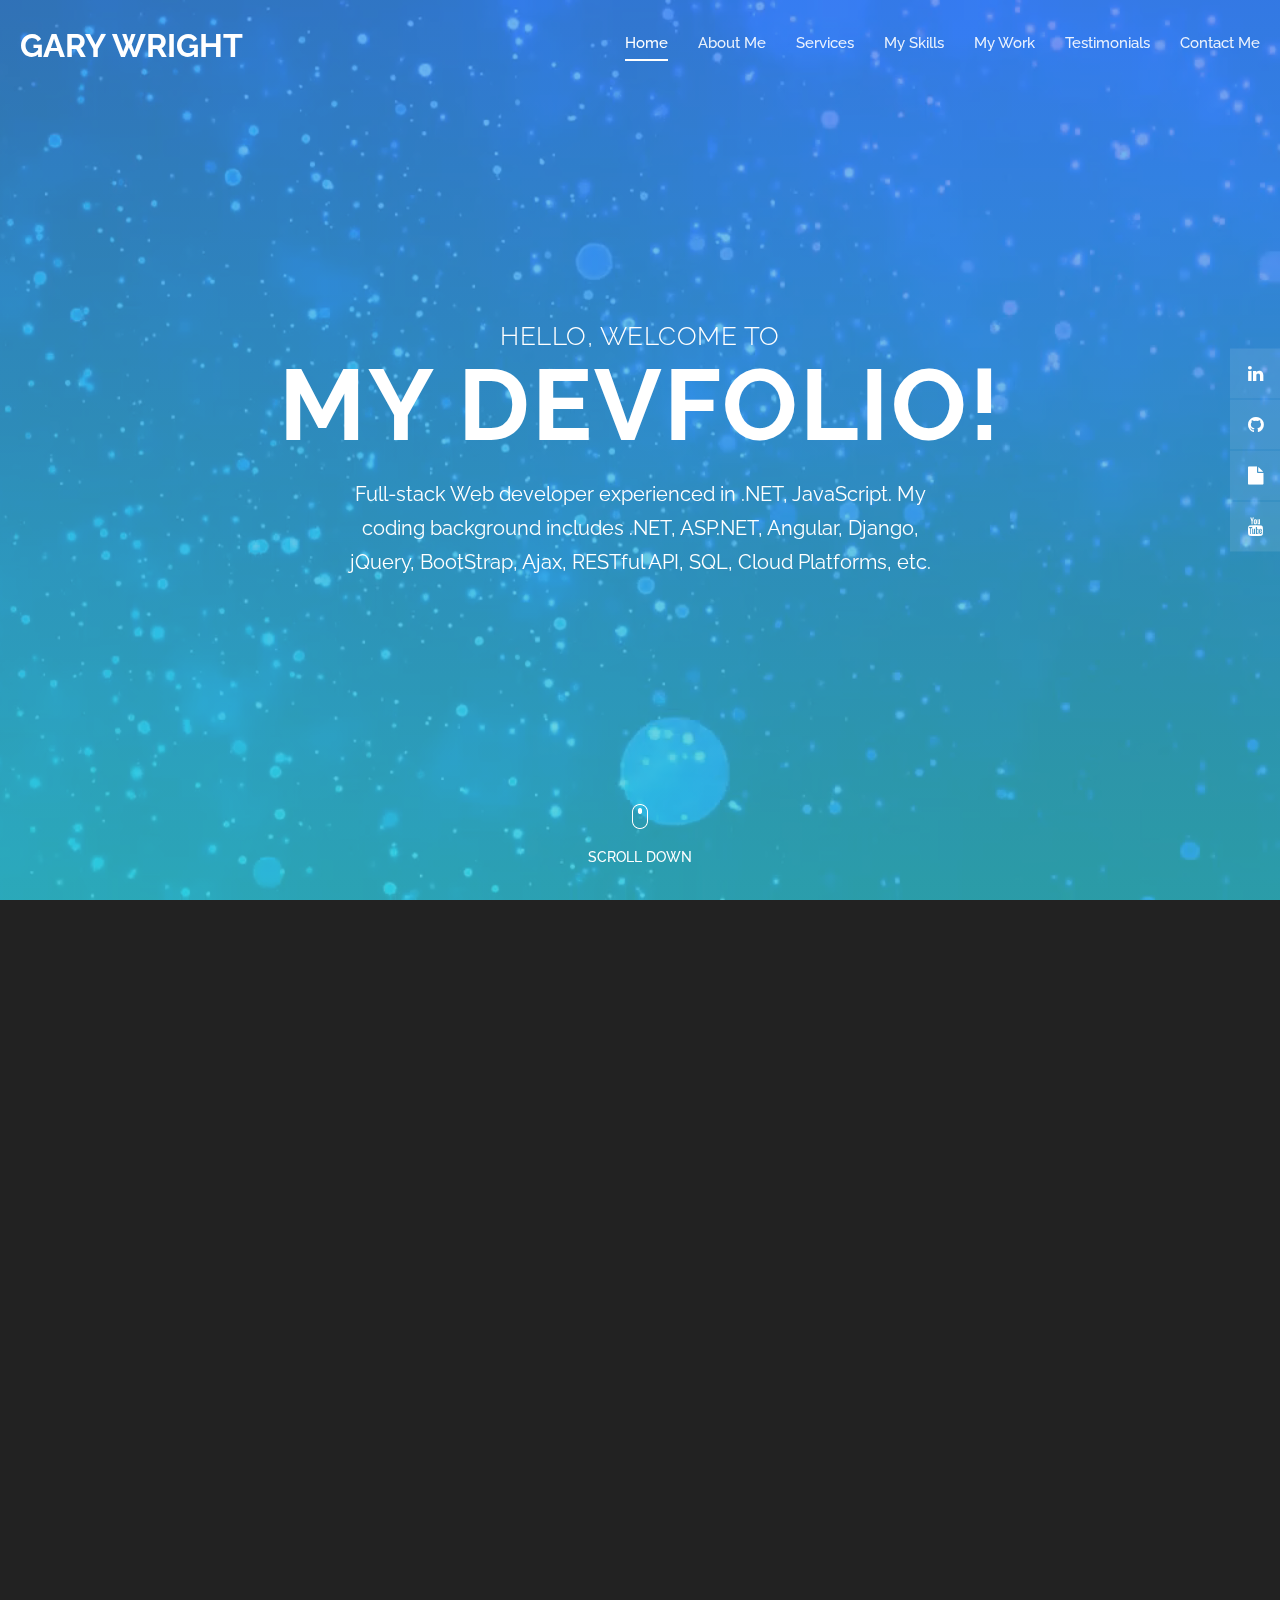
<file: index.html>
<!DOCTYPE html>

<html lang="en">



  <head>



    <meta charset="utf-8">

    <meta name="viewport" content="width=device-width, initial-scale=1, shrink-to-fit=no">

    <meta name="description" content="">

    <meta name="author" content="">

    <link href="https://fonts.googleapis.com/css?family=Raleway:100,300,400,500,700,900" rel="stylesheet">



    <title>Gabriel Flores - JS fun/Senior Software Engineer</title>



    <!-- Additional CSS Files -->

    <link rel="stylesheet" type="text/css" href="css/bootstrap.min.css">



    <link rel="stylesheet" type="text/css" href="css/font-awesome.css">



    <link rel="stylesheet" type="text/css" href="css/fullpage.min.css">



    <link rel="stylesheet" type="text/css" href="css/owl.carousel.css">



    <link rel="stylesheet" href="css/animate.css">



    <link rel="stylesheet" href="css/templatemo-style.css">



    <link rel="stylesheet" href="css/responsive.css">



    </head>

    

    <body>

    

    <div id="video">

        <div class="preloader">

            <div class="preloader-bounce">

                <span></span>

                <span></span>

                <span></span>

            </div>

        </div>



        <header id="header">

            <div class="container-fluid">

                <div class="navbar">

                    <a href="" id="logo">

                        Gary Wright

                    </a>

                    <div class="navigation-row">

                        <nav id="navigation">

                            <button type="button" class="navbar-toggle"> <i class="fa fa-bars"></i> </button>

                            <div class="nav-box navbar-collapse">

                                <ul class="navigation-menu nav navbar-nav navbars" id="nav">

                                    <li data-menuanchor="slide01" class="active"><a href="#slide01">Home</a></li>

                                    <li data-menuanchor="slide02"><a href="#slide02">About Me</a></li>

                                    <li data-menuanchor="slide03"><a href="#slide03">Services</a></li>

                                    <li data-menuanchor="slide04"><a href="#slide04">My Skills</a></li>

                                    <li data-menuanchor="slide05"><a href="#slide05">My Work</a></li>

                                    <li data-menuanchor="slide06"><a href="#slide06">Testimonials</a></li>

                                    <li data-menuanchor="slide07"><a href="#slide07">Contact Me</a></li>

                                </ul>

                            </div>

                        </nav>

                    </div>

                </div>

            </div>

        </header>



        <video autoplay muted loop id="myVideo">

          <source src="assets/animation/video-bg.mp4" type="video/mp4">

        </video>



        <div id="fullpage" class="fullpage-default">



            <div class="section animated-row" data-section="slide01">

                <div class="section-inner">

                    <div class="welcome-box">

                        <span class="welcome-first animate" data-animate="fadeInUp">Hello, welcome to</span>

                        <h1 class="welcome-title animate" data-animate="fadeInUp">My Devfolio!</h1>

                        <p class="animate" data-animate="fadeInUp">Full-stack Web developer experienced in .NET, JavaScript. My coding background includes .NET, ASP.NET, Angular, Django, jQuery, BootStrap, Ajax, RESTful API, SQL, Cloud Platforms, etc.</p>

                        <div class="scroll-down next-section animate data-animate="fadeInUp""><img src="assets/image/mouse-scroll.png" alt=""><span>Scroll Down</span></div>

                    </div>

                </div>

            </div>



            <div class="section animated-row" data-section="slide02">

                <div class="section-inner">

                    <div class="about-section">

                        <div class="row justify-content-center">

                            <div class="col-lg-8 wide-col-laptop">

                                <div class="row">

                                    <div class="col-md-6">

                                        <div class="about-contentbox">

                                            <div class="animate" data-animate="fadeInUp">

                                                <span>About Me</span>

                                                <h2>Why am I coding?</h2>

                                                <p>I code because it is fun, intriguing, challenging, and scary. 

                                                    I code because it looks impossible sometimes and there is something exhilarating about that. 

                                                    I code because it is addictive, like a puzzle when you just want to keep putting pieces together until you see the whole image as it is supposed to be. 

                                                    I code because it shatters my ego into pieces and grounds me every time. 

                                                </p>

                                            </div>

                                            <div class="facts-list owl-carousel">

                                                <div class="item animate" data-animate="fadeInUp">

                                                    <div class="counter-box">

                                                        <i class="fa fa-trophy counter-icon" aria-hidden="true"></i><span class="count-number">8</span> Awards Won

                                                    </div>

                                                </div>

                                                <div class="item animate" data-animate="fadeInUp">

                                                    <div class="counter-box">

                                                        <i class="fa fa-smile-o counter-icon" aria-hidden="true"></i><span class="count-number">8</span> Happy Clients

                                                    </div>

                                                </div>

                                                <div class="item animate" data-animate="fadeInUp">

                                                    <div class="counter-box">

                                                        <i class="fa fa-desktop counter-icon" aria-hidden="true"></i><span class="count-number">5</span> Working Years

                                                    </div>

                                                </div>

                                                <div class="item animate" data-animate="fadeInUp">

                                                    <div class="counter-box">

                                                        <i class="fa fa-support counter-icon" aria-hidden="true"></i><span class="count-number">230</span> Hours of Support

                                                    </div>

                                                </div>

                                                <div class="item animate" data-animate="fadeInUp">

                                                    <div class="counter-box">

                                                        <i class="fa fa-certificate counter-icon" aria-hidden="true"></i><span class="count-number">3</span> Certificates

                                                    </div>

                                                </div>

                                            </div>

                                        </div>

                                    </div>

                                    <div class="col-md-6">

                                        <img src="assets/image/mine.png" alt="">

                                    </div>

                                </div>

                            </div>

                        </div>

                    </div>

                </div>

            </div>



            <div class="section animated-row" data-section="slide03">

                <div class="section-inner">

                    <div class="row justify-content-center">

                        <div class="col-md-8 wide-col-laptop">

                            <div class="title-block animate" data-animate="fadeInUp">

                                <span>Services</span>

                                <h2>What I Do?</h2>

                            </div>

                            <div class="services-section">

                                <div class="services-list owl-carousel">

                                    <div class="item animate" data-animate="fadeInUp">

                                        <div class="service-box">

                                            <span class="service-icon"><i class="fa fa-globe" aria-hidden="true"></i></span>

                                            <h3>Website Development</h3>

                                            <p> Special concentration in <strong>PHP/Python/JS/TS</strong> web framework. </p>

                                        </div>

                                    </div>

                                    <div class="item animate" data-animate="fadeInUp">

                                        <div class="service-box">

                                            <span class="service-icon"><i class="fa fa-archive" aria-hidden="true"></i></span>

                                            <h3>Webapp Development</h3>

                                            <p>Self-motivated and independent work with a strong focus on business goals and UX. </p>

                                        </div>

                                    </div>

                                    <div class="item animate" data-animate="fadeInUp">

                                        <div class="service-box">

                                            <span class="service-icon"><i class="fa fa-mobile" aria-hidden="true"></i></span>

                                            <h3>Mobile Ready</h3>

                                            <p>Clean, beautiful, improved user experience, and mobile-friendly responsive SPA development. </p>

                                        </div>

                                    </div>

                                    <div class="item animate" data-animate="fadeInUp">

                                        <div class="service-box">

                                            <span class="service-icon"><i class="fa fa-desktop" aria-hidden="true"></i></span>

                                            <h3>Fully Responsive</h3>

                                            <p>debugging code, resolving issues, and creating solutions for common problems. I am the kind of person who believes that for every problem there is always a solution.</p>

                                        </div>

                                    </div>

                                    <div class="item animate" data-animate="fadeInUp">

                                        <div class="service-box">

                                            <span class="service-icon"><i class="fa fa-comments" aria-hidden="true"></i></span>

                                            <h3>Fast Support</h3>

                                            <p>Excellent verbal and written communication skills. </p>

                                        </div>

                                    </div>

                                    <div class="item animate" data-animate="fadeInUp">

                                        <div class="service-box">

                                            <span class="service-icon"><i class="fa fa-database" aria-hidden="true"></i></span>

                                            <h3>24-hour Up Time</h3>

                                            <p>24/7, 30+ hrs per week full-time dedicated. </p>

                                        </div>

                                    </div>

                                </div>

                            </div>

                        </div>

                    </div>

                </div>

            </div>



            <div class="section animated-row" data-section="slide04">

                <div class="section-inner">

                    <div class="row justify-content-center">

                        <div class="col-md-7 wide-col-laptop">

                            <div class="title-block animate" data-animate="fadeInUp">

                                <span>My Skills</span>

                                <h2>What i am good?</h2>

                            </div>

                            <div class="skills-row animate" data-animate="fadeInDown">

                                <div class="row">

                                    <div class="col-md-8 offset-md-2">   

                                        			<div class="skill-item">
				<h6> .NET/ASP.NET </h6>
				<div class = "skill-bar">
					<span>9 / 10 </span>
					<div class = "filled-bar-90"></div>
				</div>
			</div>

			<div class="skill-item">
				<h6> Angular/React </h6>
				<div class = "skill-bar">
					<span>9 / 10 </span>
					<div class = "filled-bar-90"></div>
				</div>
			</div>

			<div class="skill-item">
				<h6> Node </h6>
				<div class = "skill-bar">
					<span>9 / 10 </span>
					<div class = "filled-bar-90"></div>
				</div>
			</div>



                                    </div>

                                </div>

                            </div>

                        </div>

                    </div>

                </div>

            </div>



            <div class="section animated-row" data-section="slide06">

                <div class="section-inner">

                    <div class="row justify-content-center">

                        <div class="col-md-8 wide-col-laptop">

                            <div class="title-block animate" data-animate="fadeInUp">

                                <span>My Work</span>

                                <h2>what i have done?</h2>

                            </div>

                            <div class="gallery-section">

                                <div class="gallery-list owl-carousel">

                                    				<div class = "item animate" data-animate = "fadeInUp">
					<div class = "portfolio-item">
						<div class = "thumb">
							<img src = "assets/portfolio/AirFusion/1.png" alt = "">
						</div>
						<div class = "thumb-inner animate" data-animate = "fadeInUp">
							<h4>Air Fusion</h4>
							<p>Angular-ASP.NET webapp development</p>
							<br>
							<a href = "assets/portfolio/AirFusion/details.html" target = "_blank">More details...</a>
						</div>
					</div>
				</div>

				<div class = "item animate" data-animate = "fadeInUp">
					<div class = "portfolio-item">
						<div class = "thumb">
							<img src = "assets/portfolio/DreamEnergySolutions/1.png" alt = "">
						</div>
						<div class = "thumb-inner animate" data-animate = "fadeInUp">
							<h4>Dream Energy Solutions</h4>
							<p>Angular-ASP.NET webapp development</p>
							<br>
							<a href = "assets/portfolio/DreamEnergySolutions/details.html" target = "_blank">More details...</a>
						</div>
					</div>
				</div>

				<div class = "item animate" data-animate = "fadeInUp">
					<div class = "portfolio-item">
						<div class = "thumb">
							<img src = "assets/portfolio/DiabetesNaturally/1.png" alt = "">
						</div>
						<div class = "thumb-inner animate" data-animate = "fadeInUp">
							<h4>Diabetes Naturally</h4>
							<p>React-.NET webapp development</p>
							<br>
							<a href = "assets/portfolio/DiabetesNaturally/details.html" target = "_blank">More details...</a>
						</div>
					</div>
				</div>

				<div class = "item animate" data-animate = "fadeInUp">
					<div class = "portfolio-item">
						<div class = "thumb">
							<img src = "assets/portfolio/Coverall/1.png" alt = "">
						</div>
						<div class = "thumb-inner animate" data-animate = "fadeInUp">
							<h4>Coverall</h4>
							<p>React-Node web development</p>
							<br>
							<a href = "assets/portfolio/Coverall/details.html" target = "_blank">More details...</a>
						</div>
					</div>
				</div>

				<div class = "item animate" data-animate = "fadeInUp">
					<div class = "portfolio-item">
						<div class = "thumb">
							<img src = "assets/portfolio/DansFansCity/1.png" alt = "">
						</div>
						<div class = "thumb-inner animate" data-animate = "fadeInUp">
							<h4>Dan's Fans City</h4>
							<p>React-Node web development</p>
							<br>
							<a href = "assets/portfolio/DansFansCity/details.html" target = "_blank">More details...</a>
						</div>
					</div>
				</div>

				<div class = "item animate" data-animate = "fadeInUp">
					<div class = "portfolio-item">
						<div class = "thumb">
							<img src = "assets/portfolio/AlcoholDelivery/1.png" alt = "">
						</div>
						<div class = "thumb-inner animate" data-animate = "fadeInUp">
							<h4>Alcohol Delivery</h4>
							<p>React-Node website development</p>
							<br>
							<a href = "assets/portfolio/AlcoholDelivery/details.html" target = "_blank">More details...</a>
						</div>
					</div>
				</div>

				<div class = "item animate" data-animate = "fadeInUp">
					<div class = "portfolio-item">
						<div class = "thumb">
							<img src = "assets/portfolio/TrackingGenie/1.png" alt = "">
						</div>
						<div class = "thumb-inner animate" data-animate = "fadeInUp">
							<h4>Tracking Genie</h4>
							<p>React-Python website development</p>
							<br>
							<a href = "assets/portfolio/TrackingGenie/details.html" target = "_blank">More details...</a>
						</div>
					</div>
				</div>

				<div class = "item animate" data-animate = "fadeInUp">
					<div class = "portfolio-item">
						<div class = "thumb">
							<img src = "assets/portfolio/MorphToken/1.png" alt = "">
						</div>
						<div class = "thumb-inner animate" data-animate = "fadeInUp">
							<h4>Morph Token</h4>
							<p>React-Node Crypto website development</p>
							<br>
							<a href = "assets/portfolio/MorphToken/details.html" target = "_blank">More details...</a>
						</div>
					</div>
				</div>



                                </div>

                            </div>

                        </div>

                    </div>

                </div>

            </div>



            <div class="section animated-row" data-section="slide05">

                <div class="section-inner">

                    <div class="row justify-content-center">

                        <div class="col-md-8 wide-col-laptop">

                            <div class="title-block animate" data-animate="fadeInUp">

                                <span>TESTIMONIALS</span>

                                <h2>What they say?</h2>

                            </div>

                            <div class="col-md-8 offset-md-2">

                                <div class="testimonials-section">

                                    <div class="testimonials-slider owl-carousel">

                                        				<div class="item animate" data-animate="fadeInUp">
					<div class = "testimonial-item" >
						<div class = "client-row">
							<img src = "assets/image/testimonial/p1.png" class = "rounded-circle" alt = "profile 1">
						</div>
						<div class = "testimonial-content">
							<h4>Karen Godfrey</h4>
							<p>" He was very helpful when building my website, I now have my ecommerce store built from scratch."</p>
							<span >Stepping Stones Luton</span>
						</div>
					</div>
				</div>

				<div class="item animate" data-animate="fadeInUp">
					<div class = "testimonial-item" >
						<div class = "client-row">
							<img src = "assets/image/testimonial/p2.png" class = "rounded-circle" alt = "profile 1">
						</div>
						<div class = "testimonial-content">
							<h4>Scott Petty</h4>
							<p>" He was very helpful and fast to respond to my inquiry to help with website issues. His knowledge was comprehensive. Even better, his advice helped me enough to solve the problems and he did not accept any payment for this, very straight-up guy!"</p>
							<span >CTO, Enterprise</span>
						</div>
					</div>
				</div>

				<div class="item animate" data-animate="fadeInUp">
					<div class = "testimonial-item" >
						<div class = "client-row">
							<img src = "assets/image/testimonial/p3.png" class = "rounded-circle" alt = "profile 1">
						</div>
						<div class = "testimonial-content">
							<h4>Tracy Fensome</h4>
							<p>" He was very helpful and fast to respond to my inquiry to help with website issues.  His knowledge was comprehensive.  Even better, his advice helped me enough to solve the problems and he did not accept any payment for this, very straight up guy!"</p>
							<span >Permanent Makeup by Tracy Fensome</span>
						</div>
					</div>
				</div>



                                    </div>

                                </div>

                            </div>

                        </div>

                    </div>

                </div>

            </div>



            <div class="section animated-row" data-section="slide07">

                <div class="section-inner">

                    <div class="row justify-content-center">

                        <div class="col-md-7 wide-col-laptop">

                            <div class="title-block animate" data-animate="fadeInUp">

                                <span>Contact</span>

                                <h2>Get In Touch!</h2>

                            </div>

                            <div class="contact-section">

                                <div class="row">

                                    <div class="col-md-6 animate" data-animate="fadeInUp">

                                        <div class="contact-box">

                                            <div class="contact-row">

                                                <i class="fa fa-map-marker"></i> Altamont, NY 12009, USA

                                            </div>

                                            <div class="contact-row">

                                                <i class="fa fa-phone"></i> +1 (516) 259-4836

                                            </div>

                                            <div class="contact-row">

                                                <i class="fa fa-envelope"></i> garywright8700@gmail.com

                                            </div>

                                        </div>

                                    </div>

                                    <div class="col-md-6 animate" data-animate="fadeInUp">

                                        <form id="ajax-contact" method="post" action="#">

                                            <div class="input-field">

                                                <input type="text" class="form-control" name="name" id="name" required placeholder="Name">

                                            </div>

                                            <div class="input-field">

                                                <input type="email" class="form-control" name="email" id="email" required placeholder="Email">

                                            </div>

                                            <div class="input-field">

                                                <textarea class="form-control" name="message" id="message" required placeholder="Message"></textarea>

                                            </div>

                                            <button class="btn" type="submit">Submit</button>

                                        </form>

                                        <div id="form-messages" class="mt-3"></div>

                                    </div>

                                </div>

                            </div>

                        </div>

                    </div>

                </div>

            </div>

        </div>



        <div id="social-icons">

            <div class="text-right">

                <ul class="social-icons">

                    <li><a href="https://www.linkedin.com/in/gary-w-37790a21b/" title="Linkedin" target="_blank"><i class="fa fa-linkedin"></i></a></li>

                    <li><a href="https://github.com/gfloresjsfun" title="Github" target="_blank"><i class="fa fa-github"></i></a></li>

                    <li><a href="assets/resume/resume.pdf" title="Resume" target="_blank"><i class="fa fa-file"></i></a></li>

                    <li><a href="#" title="Youtube"><i class="fa fa-youtube"></i></a></li>

                </ul>

            </div>

        </div>

    </div>  



    <script src="js/jquery.js"></script>



    <script src="js/bootstrap.min.js"></script>



    <script src="js/fullpage.min.js"></script>



    <script src="js/scrolloverflow.js"></script>



    <script src="js/owl.carousel.min.js"></script>



    <script src="js/jquery.inview.min.js"></script>



    <script src="js/form.js"></script>



    <script src="js/custom.js"></script>





  </body>

</html>
</file>
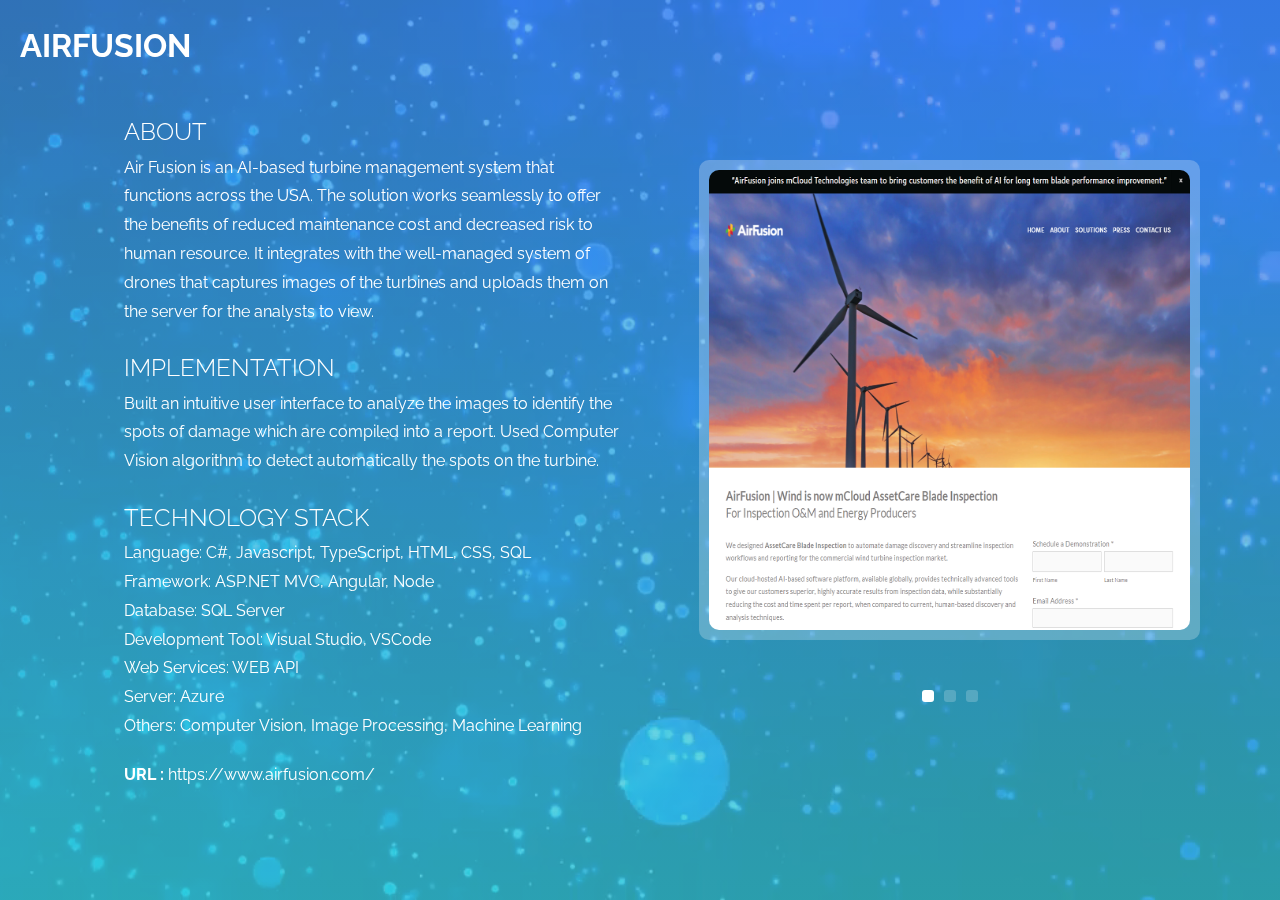
<file: assets/portfolio/AirFusion/details.html>
<!DOCTYPE html>
<html lang="en">

  <head>

    <meta charset="utf-8">
    <meta name="viewport" content="width=device-width, initial-scale=1, shrink-to-fit=no">
    <meta name="description" content="">
    <meta name="author" content="">
    <link href="https://fonts.googleapis.com/css?family=Raleway:100,300,400,500,700,900" rel="stylesheet">

    <title>Devfolio-AirFusion</title>

    <!-- Additional CSS Files -->
    <link rel="stylesheet" type="text/css" href="../../../css/bootstrap.min.css">

    <link rel="stylesheet" type="text/css" href="../../../css/font-awesome.css">

    <link rel="stylesheet" type="text/css" href="../../../css/fullpage.min.css">

    <link rel="stylesheet" type="text/css" href="../../../css/owl.carousel.css">

    <link rel="stylesheet" href="../../../css/animate.css">

    <link rel="stylesheet" href="../../../css/templatemo-style.css">

    <link rel="stylesheet" href="../../../css/responsive.css">

    </head>
    
    <body>
    
    <div id="video">
        <div class="preloader">
            <div class="preloader-bounce">
                <span></span>
                <span></span>
                <span></span>
            </div>
        </div>

        <header id="header">
            <div class="container-fluid">
                <div class="navbar">
                    <a href="" id="logo">AirFusion</a>
                </div>
            </div>
        </header>

        <video autoplay muted loop id="myVideo">
          <source src="../../animation/video-bg.mp4" type="video/mp4">
        </video>

        <div id="fullpage" class="fullpage-default">
            <div class="section animated-row" data-section="slide01">
                <div class="section-inner">
                    <div class="portfolio-section">
                        <div class="row justify-content-center">
                            <div class="col-lg-8 wide-col-laptop">
                                <div class="row">
                                    <div class="col-md-6">
                                        <div class="portfolio-contentbox">
                                            <div class="animate" data-animate="fadeInUp">
                                                <span>About</span>
                                                <p>Air Fusion is an AI-based turbine management system that functions across the USA. 
                                                    The solution works seamlessly to offer the benefits of reduced maintenance cost 
                                                    and decreased risk to human resource. It integrates with the well-managed system 
                                                    of drones that captures images of the turbines and uploads them on the server for 
                                                    the analysts to view. 
                                                </p>
                    
                                                <span>Implementation</span>
                                                <p>Built an intuitive user interface to analyze the images to identify the spots of 
                                                    damage which are compiled into a report. Used Computer Vision algorithm to detect 
                                                    automatically the spots on the turbine. 
                                                </p>  

                                                <span>Technology Stack</span>
                                                <p>Language: C#, Javascript, TypeScript, HTML, CSS, SQL<br>
                                                    Framework: ASP.NET MVC, Angular, Node<br>
                                                    Database: SQL Server<br>
                                                    Development Tool: Visual Studio, VSCode<br>
                                                    Web Services: WEB API<br>
                                                    Server: Azure<br>
                                                    Others: Computer Vision, Image Processing, Machine Learning<br>
                                                </p>

                                                <p><strong>URL : </strong> <a href="https://www.airfusion.com/" target="_blank">https://www.airfusion.com/</a><p>
                                                
                                            </div>
                                        </div>
                                    </div>
                                    
                                    <div class="col-md-6">
                                        <div class="row justify-content-center">
                                            <div class="col-md-12 offset-md-2">
                                                <div class="portfolio-section">
                                                    <div class="testimonials-slider owl-carousel">
                                                        <div class="item animate" data-animate="fadeInUp">
                                                            <div class="portfolio-item">
                                                                <div class="client-row">
                                                                    <img src="1.png" alt="profile 1">
                                                                </div>
                                                            </div>
                                                        </div>
                                                        <div class="item animate" data-animate="fadeInUp">
                                                            <div class="portfolio-item">
                                                                <div class="client-row">
                                                                    <img src="2.png" alt="profile 2">
                                                                </div>
                                                            </div>
                                                        </div>
                                                        <div class="item animate" data-animate="fadeInUp">
                                                            <div class="portfolio-item">
                                                                <div class="client-row">
                                                                    <img src="3.png" alt="profile 3">
                                                                </div>
                                                            </div>
                                                        </div>
                                                    </div>
                                                </div>
                                            </div>
                                        </div>
                                    </div>
                                </div>
                            </div>
                        </div>
                    </div>
                </div>
            </div>
        </div>
    </div>  

    <script src="../../../js/jquery.js"></script>

    <script src="../../../js/bootstrap.min.js"></script>

    <script src="../../../js/fullpage.min.js"></script>

    <script src="../../../js/scrolloverflow.js"></script>

    <script src="../../../js/owl.carousel.min.js"></script>

    <script src="../../../js/jquery.inview.min.js"></script>

    <script src="../../../js/form.js"></script>

    <script src="../../../js/custom.js"></script>


  </body>
</html>
</file>
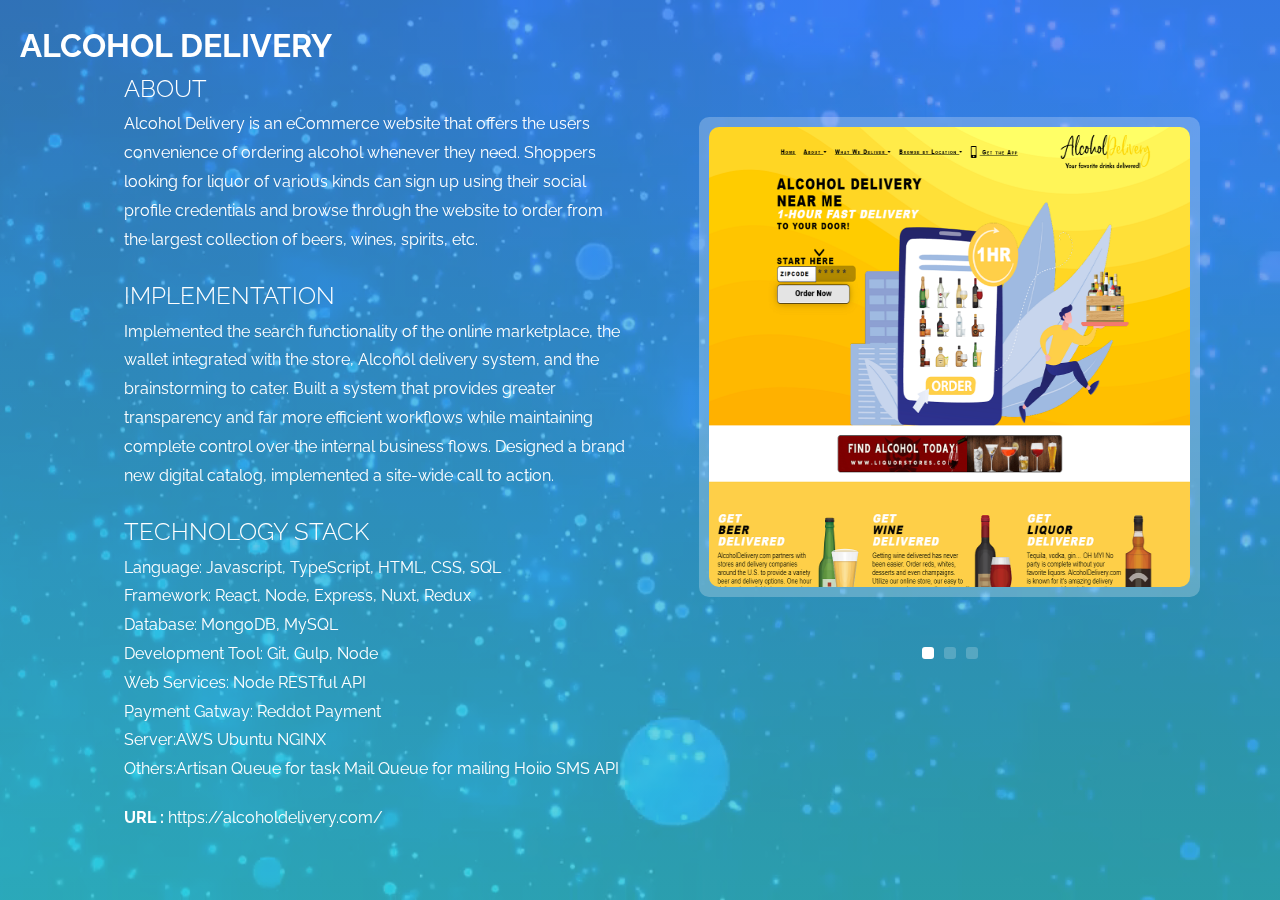
<file: assets/portfolio/AlcoholDelivery/details.html>
<!DOCTYPE html>
<html lang="en">

  <head>

    <meta charset="utf-8">
    <meta name="viewport" content="width=device-width, initial-scale=1, shrink-to-fit=no">
    <meta name="description" content="">
    <meta name="author" content="">
    <link href="https://fonts.googleapis.com/css?family=Raleway:100,300,400,500,700,900" rel="stylesheet">

    <title>Devfolio-AlcoholDelivery</title>

    <!-- Additional CSS Files -->
    <link rel="stylesheet" type="text/css" href="../../../css/bootstrap.min.css">

    <link rel="stylesheet" type="text/css" href="../../../css/font-awesome.css">

    <link rel="stylesheet" type="text/css" href="../../../css/fullpage.min.css">

    <link rel="stylesheet" type="text/css" href="../../../css/owl.carousel.css">

    <link rel="stylesheet" href="../../../css/animate.css">

    <link rel="stylesheet" href="../../../css/templatemo-style.css">

    <link rel="stylesheet" href="../../../css/responsive.css">

    </head>
    
    <body>
    
    <div id="video">
        <div class="preloader">
            <div class="preloader-bounce">
                <span></span>
                <span></span>
                <span></span>
            </div>
        </div>

        <header id="header">
            <div class="container-fluid">
                <div class="navbar">
                    <a href="" id="logo">Alcohol Delivery</a>
                </div>
            </div>
        </header>

        <video autoplay muted loop id="myVideo">
          <source src="../../animation/video-bg.mp4" type="video/mp4">
        </video>

        <div id="fullpage" class="fullpage-default">
            <div class="section animated-row" data-section="slide01">
                <div class="section-inner">
                    <div class="portfolio-section">
                        <div class="row justify-content-center">
                            <div class="col-lg-8 wide-col-laptop">
                                <div class="row">
                                    <div class="col-md-6">
                                        <div class="portfolio-contentbox">
                                            <div class="animate" data-animate="fadeInUp">
                                                <span>About</span>
                                                <p>Alcohol Delivery is an eCommerce website that offers the users convenience of
                                                    ordering alcohol whenever they need. Shoppers looking for liquor of various kinds
                                                    can sign up using their social profile credentials and browse through the website
                                                    to order from the largest collection of beers, wines, spirits, etc.
                                                </p>
                    
                                                <span>Implementation</span>
                                                <p>Implemented the search functionality of the online marketplace, the wallet 
                                                    integrated with the store, Alcohol delivery system, and the  brainstorming to 
                                                    cater. Built a system that provides greater transparency and far more efficient 
                                                    workflows while maintaining complete control over the internal business flows. 
                                                    Designed a brand new digital catalog, implemented a site-wide call to action.
                                                </p>  

                                                <span>Technology Stack</span>
                                                <p>Language: Javascript, TypeScript, HTML, CSS, SQL<br>
                                                Framework: React, Node, Express, Nuxt, Redux<br> 
                                                Database: MongoDB, MySQL<br>
                                                Development Tool: Git, Gulp, Node<br>
                                                Web Services: Node RESTful API<br>
                                                Payment Gatway: Reddot Payment<br>
                                                Server:AWS Ubuntu NGINX<br>
                                                Others:Artisan Queue for task Mail Queue for mailing Hoiio SMS API</p>

                                                <p><strong>URL : </strong> <a href="https://alcoholdelivery.com/" target="_blank">https://alcoholdelivery.com/</a><p>
                                                
                                            </div>
                                        </div>
                                    </div>
                                    
                                    <div class="col-md-6">
                                        <div class="row justify-content-center">
                                            <div class="col-md-12 offset-md-2">
                                                <div class="portfolio-section">
                                                    <div class="testimonials-slider owl-carousel">
                                                        <div class="item animate" data-animate="fadeInUp">
                                                            <div class="portfolio-item">
                                                                <div class="client-row">
                                                                    <img src="1.png" alt="profile 1">
                                                                </div>
                                                            </div>
                                                        </div>
                                                        <div class="item animate" data-animate="fadeInUp">
                                                            <div class="portfolio-item">
                                                                <div class="client-row">
                                                                    <img src="2.png" alt="profile 2">
                                                                </div>
                                                            </div>
                                                        </div>
                                                        <div class="item animate" data-animate="fadeInUp">
                                                            <div class="portfolio-item">
                                                                <div class="client-row">
                                                                    <img src="3.png" alt="profile 3">
                                                                </div>
                                                            </div>
                                                        </div>
                                                    </div>
                                                </div>
                                            </div>
                                        </div>
                                    </div>
                                </div>
                            </div>
                        </div>
                    </div>
                </div>
            </div>
        </div>
    </div>  

    <script src="../../../js/jquery.js"></script>

    <script src="../../../js/bootstrap.min.js"></script>

    <script src="../../../js/fullpage.min.js"></script>

    <script src="../../../js/scrolloverflow.js"></script>

    <script src="../../../js/owl.carousel.min.js"></script>

    <script src="../../../js/jquery.inview.min.js"></script>

    <script src="../../../js/form.js"></script>

    <script src="../../../js/custom.js"></script>


  </body>
</html>
</file>
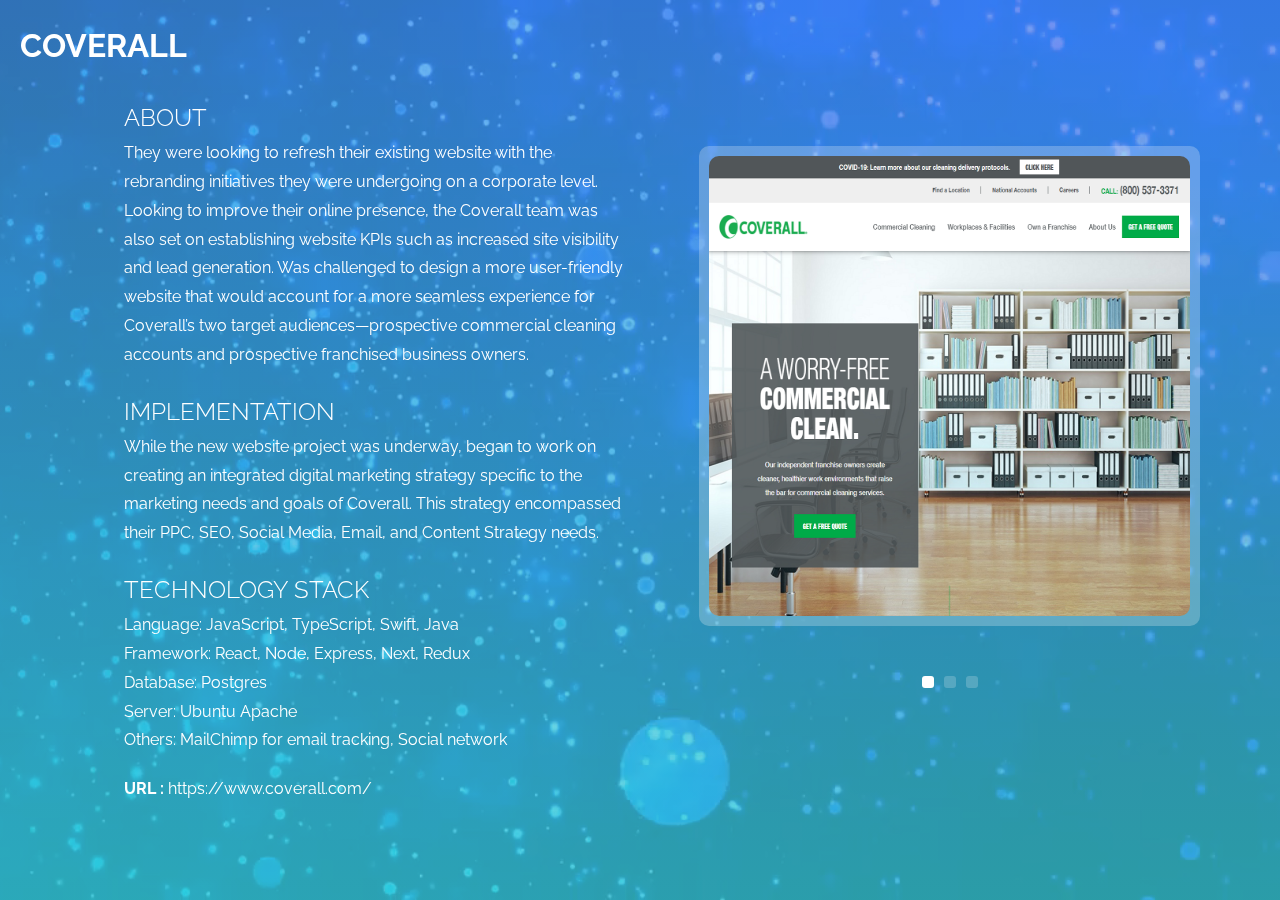
<file: assets/portfolio/Coverall/details.html>
<!DOCTYPE html>
<html lang="en">

  <head>

    <meta charset="utf-8">
    <meta name="viewport" content="width=device-width, initial-scale=1, shrink-to-fit=no">
    <meta name="description" content="">
    <meta name="author" content="">
    <link href="https://fonts.googleapis.com/css?family=Raleway:100,300,400,500,700,900" rel="stylesheet">

    <title>Devfolio-Coverall</title>

    <!-- Additional CSS Files -->
    <link rel="stylesheet" type="text/css" href="../../../css/bootstrap.min.css">

    <link rel="stylesheet" type="text/css" href="../../../css/font-awesome.css">

    <link rel="stylesheet" type="text/css" href="../../../css/fullpage.min.css">

    <link rel="stylesheet" type="text/css" href="../../../css/owl.carousel.css">

    <link rel="stylesheet" href="../../../css/animate.css">

    <link rel="stylesheet" href="../../../css/templatemo-style.css">

    <link rel="stylesheet" href="../../../css/responsive.css">

    </head>
    
    <body>
    
    <div id="video">
        <div class="preloader">
            <div class="preloader-bounce">
                <span></span>
                <span></span>
                <span></span>
            </div>
        </div>

        <header id="header">
            <div class="container-fluid">
                <div class="navbar">
                    <a href="" id="logo">Coverall</a>
                </div>
            </div>
        </header>

        <video autoplay muted loop id="myVideo">
          <source src="../../animation/video-bg.mp4" type="video/mp4">
        </video>

        <div id="fullpage" class="fullpage-default">
            <div class="section animated-row" data-section="slide01">
                <div class="section-inner">
                    <div class="portfolio-section">
                        <div class="row justify-content-center">
                            <div class="col-lg-8 wide-col-laptop">
                                <div class="row">
                                    <div class="col-md-6">
                                        <div class="portfolio-contentbox">
                                            <div class="animate" data-animate="fadeInUp">
                                                <span>About</span>
                                                <p>They were looking to refresh their existing website with the rebranding initiatives 
                                                    they were undergoing on a corporate level. Looking to improve their online presence, 
                                                    the Coverall team was also set on establishing website KPIs such as increased site 
                                                    visibility and lead generation. Was challenged to design a more user-friendly website 
                                                    that would account for a more seamless experience for Coverall’s two target 
                                                    audiences—prospective commercial cleaning accounts and prospective franchised business 
                                                    owners.
                                                </p>
                    
                                                <span>Implementation</span>
                                                <p>While the new website project was underway, began to work on creating an integrated 
                                                    digital marketing strategy specific to the marketing needs and goals of Coverall. 
                                                    This strategy encompassed their PPC, SEO, Social Media, Email, and Content Strategy 
                                                    needs. 
                                                 </p>  

                                                <span>Technology Stack</span>
                                                <p>Language: JavaScript, TypeScript, Swift, Java<br>
                                                    Framework: React, Node, Express, Next, Redux<br> 
                                                    Database: Postgres<br>
                                                    Server: Ubuntu Apache<br>
                                                    Others: MailChimp for email tracking, Social network<br>
                                                </p>

                                                <p><strong>URL : </strong> <a href="https://www.coverall.com/" target="_blank">https://www.coverall.com/</a><p>
                                                
                                            </div>
                                        </div>
                                    </div>
                                    
                                    <div class="col-md-6">
                                        <div class="row justify-content-center">
                                            <div class="col-md-12 offset-md-2">
                                                <div class="portfolio-section">
                                                    <div class="testimonials-slider owl-carousel">
                                                        <div class="item animate" data-animate="fadeInUp">
                                                            <div class="portfolio-item">
                                                                <div class="client-row">
                                                                    <img src="1.png" alt="profile 1">
                                                                </div>
                                                            </div>
                                                        </div>
                                                        <div class="item animate" data-animate="fadeInUp">
                                                            <div class="portfolio-item">
                                                                <div class="client-row">
                                                                    <img src="2.png" alt="profile 2">
                                                                </div>
                                                            </div>
                                                        </div>
                                                        <div class="item animate" data-animate="fadeInUp">
                                                            <div class="portfolio-item">
                                                                <div class="client-row">
                                                                    <img src="3.png" alt="profile 3">
                                                                </div>
                                                            </div>
                                                        </div>
                                                    </div>
                                                </div>
                                            </div>
                                        </div>
                                    </div>
                                </div>
                            </div>
                        </div>
                    </div>
                </div>
            </div>
        </div>
    </div>  

    <script src="../../../js/jquery.js"></script>

    <script src="../../../js/bootstrap.min.js"></script>

    <script src="../../../js/fullpage.min.js"></script>

    <script src="../../../js/scrolloverflow.js"></script>

    <script src="../../../js/owl.carousel.min.js"></script>

    <script src="../../../js/jquery.inview.min.js"></script>

    <script src="../../../js/form.js"></script>

    <script src="../../../js/custom.js"></script>


  </body>
</html>
</file>
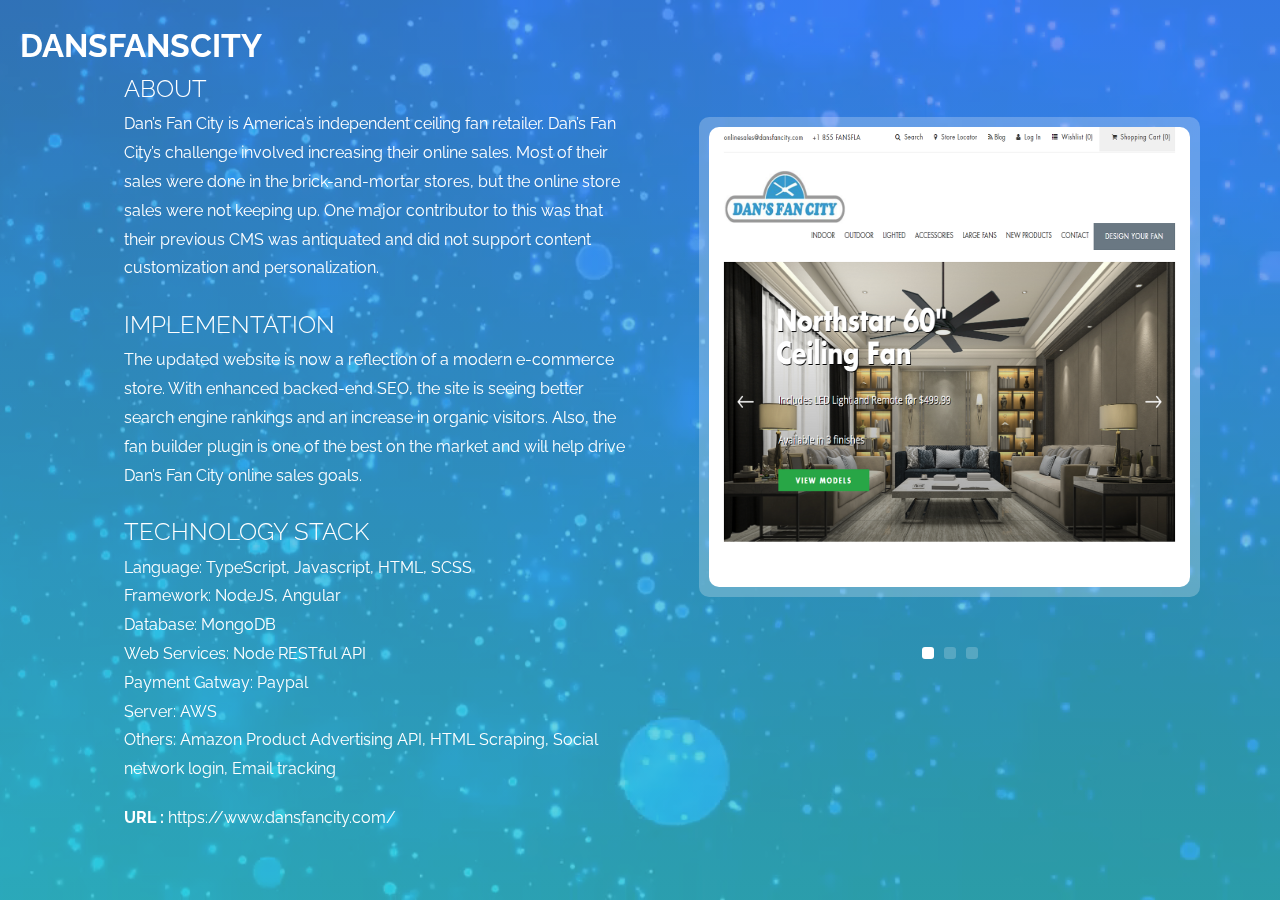
<file: assets/portfolio/DansFansCity/details.html>
<!DOCTYPE html>
<html lang="en">

  <head>

    <meta charset="utf-8">
    <meta name="viewport" content="width=device-width, initial-scale=1, shrink-to-fit=no">
    <meta name="description" content="">
    <meta name="author" content="">
    <link href="https://fonts.googleapis.com/css?family=Raleway:100,300,400,500,700,900" rel="stylesheet">

    <title>Devfolio-DansFansCity</title>

    <!-- Additional CSS Files -->
    <link rel="stylesheet" type="text/css" href="../../../css/bootstrap.min.css">

    <link rel="stylesheet" type="text/css" href="../../../css/font-awesome.css">

    <link rel="stylesheet" type="text/css" href="../../../css/fullpage.min.css">

    <link rel="stylesheet" type="text/css" href="../../../css/owl.carousel.css">

    <link rel="stylesheet" href="../../../css/animate.css">

    <link rel="stylesheet" href="../../../css/templatemo-style.css">

    <link rel="stylesheet" href="../../../css/responsive.css">

    </head>
    
    <body>
    
    <div id="video">
        <div class="preloader">
            <div class="preloader-bounce">
                <span></span>
                <span></span>
                <span></span>
            </div>
        </div>

        <header id="header">
            <div class="container-fluid">
                <div class="navbar">
                    <a href="" id="logo">DansFansCity</a>
                </div>
            </div>
        </header>

        <video autoplay muted loop id="myVideo">
          <source src="../../animation/video-bg.mp4" type="video/mp4">
        </video>

        <div id="fullpage" class="fullpage-default">
            <div class="section animated-row" data-section="slide01">
                <div class="section-inner">
                    <div class="portfolio-section">
                        <div class="row justify-content-center">
                            <div class="col-lg-8 wide-col-laptop">
                                <div class="row">
                                    <div class="col-md-6">
                                        <div class="portfolio-contentbox">
                                            <div class="animate" data-animate="fadeInUp">
                                                <span>About</span>
                                                <p>Dan’s Fan City is America’s independent ceiling fan retailer. Dan’s Fan City’s 
                                                    challenge involved increasing their online sales. Most of their sales were done 
                                                    in the brick-and-mortar stores, but the online store sales were not keeping up. 
                                                    One major contributor to this was that their previous CMS was antiquated and did 
                                                    not support content customization and personalization. 
                                                </p>
                    
                                                <span>Implementation</span>
                                                <p>The updated website is now a reflection of a modern e-commerce store. With enhanced 
                                                    backed-end SEO, the site is seeing better search engine rankings and an increase 
                                                    in organic visitors. Also, the fan builder plugin is one of the best on the market 
                                                    and will help drive Dan’s Fan City online sales goals.
                                                 </p>  

                                                <span>Technology Stack</span>
                                                <p>Language: TypeScript, Javascript, HTML, SCSS<br>
                                                    Framework: NodeJS, Angular<br>
                                                    Database: MongoDB<br>
                                                    Web Services: Node RESTful API<br>
                                                    Payment Gatway: Paypal<br>
                                                    Server: AWS<br>
                                                    Others: Amazon Product Advertising API, HTML Scraping, Social network login, Email tracking<br>
                                                </p>

                                                <p><strong>URL : </strong> <a href="https://www.dansfancity.com/" target="_blank">https://www.dansfancity.com/</a><p>
                                                
                                            </div>
                                        </div>
                                    </div>
                                    
                                    <div class="col-md-6">
                                        <div class="row justify-content-center">
                                            <div class="col-md-12 offset-md-2">
                                                <div class="portfolio-section">
                                                    <div class="testimonials-slider owl-carousel">
                                                        <div class="item animate" data-animate="fadeInUp">
                                                            <div class="portfolio-item">
                                                                <div class="client-row">
                                                                    <img src="1.png" alt="profile 1">
                                                                </div>
                                                            </div>
                                                        </div>
                                                        <div class="item animate" data-animate="fadeInUp">
                                                            <div class="portfolio-item">
                                                                <div class="client-row">
                                                                    <img src="2.png" alt="profile 2">
                                                                </div>
                                                            </div>
                                                        </div>
                                                        <div class="item animate" data-animate="fadeInUp">
                                                            <div class="portfolio-item">
                                                                <div class="client-row">
                                                                    <img src="3.png" alt="profile 3">
                                                                </div>
                                                            </div>
                                                        </div>
                                                    </div>
                                                </div>
                                            </div>
                                        </div>
                                    </div>
                                </div>
                            </div>
                        </div>
                    </div>
                </div>
            </div>
        </div>
    </div>  

    <script src="../../../js/jquery.js"></script>

    <script src="../../../js/bootstrap.min.js"></script>

    <script src="../../../js/fullpage.min.js"></script>

    <script src="../../../js/scrolloverflow.js"></script>

    <script src="../../../js/owl.carousel.min.js"></script>

    <script src="../../../js/jquery.inview.min.js"></script>

    <script src="../../../js/form.js"></script>

    <script src="../../../js/custom.js"></script>


  </body>
</html>
</file>
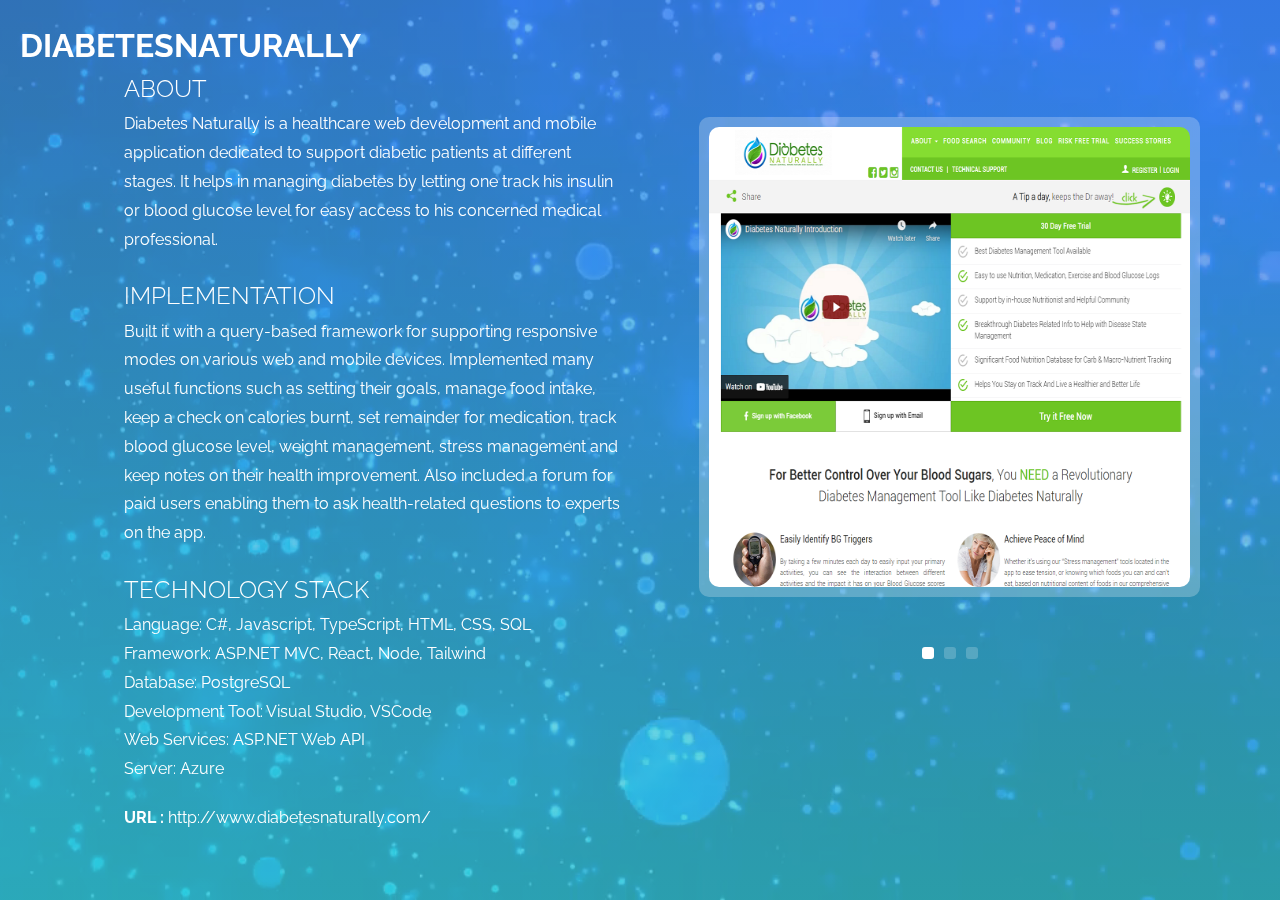
<file: assets/portfolio/DiabetesNaturally/details.html>
<!DOCTYPE html>
<html lang="en">

  <head>

    <meta charset="utf-8">
    <meta name="viewport" content="width=device-width, initial-scale=1, shrink-to-fit=no">
    <meta name="description" content="">
    <meta name="author" content="">
    <link href="https://fonts.googleapis.com/css?family=Raleway:100,300,400,500,700,900" rel="stylesheet">

    <title>Devfolio-DiabetesNaturally</title>

    <!-- Additional CSS Files -->
    <link rel="stylesheet" type="text/css" href="../../../css/bootstrap.min.css">

    <link rel="stylesheet" type="text/css" href="../../../css/font-awesome.css">

    <link rel="stylesheet" type="text/css" href="../../../css/fullpage.min.css">

    <link rel="stylesheet" type="text/css" href="../../../css/owl.carousel.css">

    <link rel="stylesheet" href="../../../css/animate.css">

    <link rel="stylesheet" href="../../../css/templatemo-style.css">

    <link rel="stylesheet" href="../../../css/responsive.css">

    </head>
    
    <body>
    
    <div id="video">
        <div class="preloader">
            <div class="preloader-bounce">
                <span></span>
                <span></span>
                <span></span>
            </div>
        </div>

        <header id="header">
            <div class="container-fluid">
                <div class="navbar">
                    <a href="" id="logo">DiabetesNaturally</a>
                </div>
            </div>
        </header>

        <video autoplay muted loop id="myVideo">
          <source src="../../animation/video-bg.mp4" type="video/mp4">
        </video>

        <div id="fullpage" class="fullpage-default">
            <div class="section animated-row" data-section="slide01">
                <div class="section-inner">
                    <div class="portfolio-section">
                        <div class="row justify-content-center">
                            <div class="col-lg-8 wide-col-laptop">
                                <div class="row">
                                    <div class="col-md-6">
                                        <div class="portfolio-contentbox">
                                            <div class="animate" data-animate="fadeInUp">
                                                <span>About</span>
                                                <p>Diabetes Naturally is a healthcare web development and mobile application dedicated 
                                                    to support diabetic patients at different stages. It helps in managing diabetes by 
                                                    letting one track his insulin or blood glucose level for easy access to his 
                                                    concerned medical professional. 
                                                </p>
                    
                                                <span>Implementation</span>
                                                <p>Built it with a query-based framework for supporting responsive modes on various 
                                                    web and mobile devices. Implemented many useful functions such as setting their 
                                                    goals, manage food intake, keep a check on calories burnt, set remainder for 
                                                    medication, track blood glucose level, weight management, stress management and 
                                                    keep notes on their health improvement. Also included a forum for paid users 
                                                    enabling them to ask health-related questions to experts on the app.
                                                 </p>  

                                                <span>Technology Stack</span>
                                                <p>Language: C#, Javascript, TypeScript, HTML, CSS, SQL<br>
                                                    Framework: ASP.NET MVC, React, Node, Tailwind<br>
                                                    Database: PostgreSQL<br>
                                                    Development Tool: Visual Studio, VSCode<br>
                                                    Web Services: ASP.NET Web API<br>
                                                    Server: Azure<br>
                                                </p>

                                                <p><strong>URL : </strong> <a href="http://www.diabetesnaturally.com/" target="_blank">http://www.diabetesnaturally.com/</a><p>
                                                
                                            </div>
                                        </div>
                                    </div>
                                    
                                    <div class="col-md-6">
                                        <div class="row justify-content-center">
                                            <div class="col-md-12 offset-md-2">
                                                <div class="portfolio-section">
                                                    <div class="testimonials-slider owl-carousel">
                                                        <div class="item animate" data-animate="fadeInUp">
                                                            <div class="portfolio-item">
                                                                <div class="client-row">
                                                                    <img src="1.png" alt="profile 1">
                                                                </div>
                                                            </div>
                                                        </div>
                                                        <div class="item animate" data-animate="fadeInUp">
                                                            <div class="portfolio-item">
                                                                <div class="client-row">
                                                                    <img src="2.png" alt="profile 2">
                                                                </div>
                                                            </div>
                                                        </div>
                                                        <div class="item animate" data-animate="fadeInUp">
                                                            <div class="portfolio-item">
                                                                <div class="client-row">
                                                                    <img src="3.png" alt="profile 3">
                                                                </div>
                                                            </div>
                                                        </div>
                                                    </div>
                                                </div>
                                            </div>
                                        </div>
                                    </div>
                                </div>
                            </div>
                        </div>
                    </div>
                </div>
            </div>
        </div>
    </div>  

    <script src="../../../js/jquery.js"></script>

    <script src="../../../js/bootstrap.min.js"></script>

    <script src="../../../js/fullpage.min.js"></script>

    <script src="../../../js/scrolloverflow.js"></script>

    <script src="../../../js/owl.carousel.min.js"></script>

    <script src="../../../js/jquery.inview.min.js"></script>

    <script src="../../../js/form.js"></script>

    <script src="../../../js/custom.js"></script>


  </body>
</html>
</file>
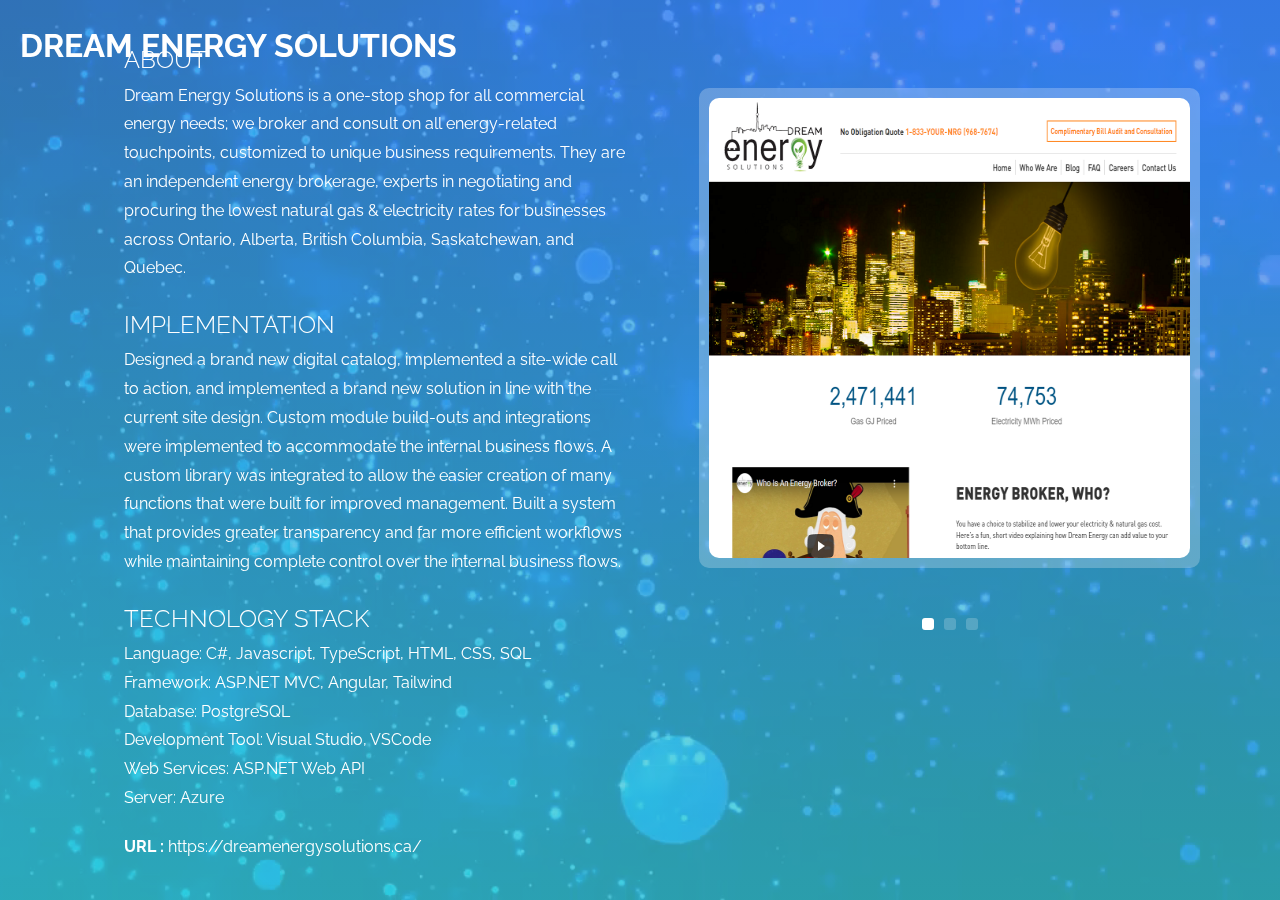
<file: assets/portfolio/DreamEnergySolutions/details.html>
<!DOCTYPE html>
<html lang="en">

  <head>

    <meta charset="utf-8">
    <meta name="viewport" content="width=device-width, initial-scale=1, shrink-to-fit=no">
    <meta name="description" content="">
    <meta name="author" content="">
    <link href="https://fonts.googleapis.com/css?family=Raleway:100,300,400,500,700,900" rel="stylesheet">

    <title>Devfolio-DreamEnergySolutions</title>

    <!-- Additional CSS Files -->
    <link rel="stylesheet" type="text/css" href="../../../css/bootstrap.min.css">

    <link rel="stylesheet" type="text/css" href="../../../css/font-awesome.css">

    <link rel="stylesheet" type="text/css" href="../../../css/fullpage.min.css">

    <link rel="stylesheet" type="text/css" href="../../../css/owl.carousel.css">

    <link rel="stylesheet" href="../../../css/animate.css">

    <link rel="stylesheet" href="../../../css/templatemo-style.css">

    <link rel="stylesheet" href="../../../css/responsive.css">

    </head>
    
    <body>
    
    <div id="video">
        <div class="preloader">
            <div class="preloader-bounce">
                <span></span>
                <span></span>
                <span></span>
            </div>
        </div>

        <header id="header">
            <div class="container-fluid">
                <div class="navbar">
                    <a href="" id="logo">Dream Energy Solutions</a>
                </div>
            </div>
        </header>

        <video autoplay muted loop id="myVideo">
          <source src="../../animation/video-bg.mp4" type="video/mp4">
        </video>

        <div id="fullpage" class="fullpage-default">
            <div class="section animated-row" data-section="slide01">
                <div class="section-inner">
                    <div class="portfolio-section">
                        <div class="row justify-content-center">
                            <div class="col-lg-8 wide-col-laptop">
                                <div class="row">
                                    <div class="col-md-6">
                                        <div class="portfolio-contentbox">
                                            <div class="animate" data-animate="fadeInUp">
                                                <span>About</span>
                                                <p>Dream Energy Solutions is a one-stop shop for all commercial energy needs; we 
                                                    broker and consult on all energy-related touchpoints, customized to unique 
                                                    business requirements. They are an independent energy brokerage, experts in 
                                                    negotiating and procuring the lowest natural gas & electricity rates for 
                                                    businesses across Ontario, Alberta, British Columbia, Saskatchewan, and Quebec.
                                                </p>
                    
                                                <span>Implementation</span>
                                                <p>Designed a brand new digital catalog, implemented a site-wide call to action, 
                                                    and implemented a brand new solution in line with the current site design. 
                                                    Custom module build-outs and integrations were implemented to accommodate the 
                                                    internal business flows. A custom library was integrated to allow the easier 
                                                    creation of many functions that were built for improved management. Built a 
                                                    system that provides greater transparency and far more efficient workflows 
                                                    while maintaining complete control over the internal business flows.
                                                 </p>  

                                                <span>Technology Stack</span>
                                                <p>Language: C#, Javascript, TypeScript, HTML, CSS, SQL<br>
                                                    Framework: ASP.NET MVC, Angular, Tailwind<br>
                                                    Database: PostgreSQL<br>
                                                    Development Tool: Visual Studio, VSCode<br>
                                                    Web Services: ASP.NET Web API<br>
                                                    Server: Azure<br>
                                                </p>

                                                <p><strong>URL : </strong> <a href="https://dreamenergysolutions.ca/" target="_blank">https://dreamenergysolutions.ca/</a><p>
                                                
                                            </div>
                                        </div>
                                    </div>
                                    
                                    <div class="col-md-6">
                                        <div class="row justify-content-center">
                                            <div class="col-md-12 offset-md-2">
                                                <div class="portfolio-section">
                                                    <div class="testimonials-slider owl-carousel">
                                                        <div class="item animate" data-animate="fadeInUp">
                                                            <div class="portfolio-item">
                                                                <div class="client-row">
                                                                    <img src="1.png" alt="profile 1">
                                                                </div>
                                                            </div>
                                                        </div>
                                                        <div class="item animate" data-animate="fadeInUp">
                                                            <div class="portfolio-item">
                                                                <div class="client-row">
                                                                    <img src="2.png" alt="profile 2">
                                                                </div>
                                                            </div>
                                                        </div>
                                                        <div class="item animate" data-animate="fadeInUp">
                                                            <div class="portfolio-item">
                                                                <div class="client-row">
                                                                    <img src="3.png" alt="profile 3">
                                                                </div>
                                                            </div>
                                                        </div>
                                                    </div>
                                                </div>
                                            </div>
                                        </div>
                                    </div>
                                </div>
                            </div>
                        </div>
                    </div>
                </div>
            </div>
        </div>
    </div>  

    <script src="../../../js/jquery.js"></script>

    <script src="../../../js/bootstrap.min.js"></script>

    <script src="../../../js/fullpage.min.js"></script>

    <script src="../../../js/scrolloverflow.js"></script>

    <script src="../../../js/owl.carousel.min.js"></script>

    <script src="../../../js/jquery.inview.min.js"></script>

    <script src="../../../js/form.js"></script>

    <script src="../../../js/custom.js"></script>


  </body>
</html>
</file>
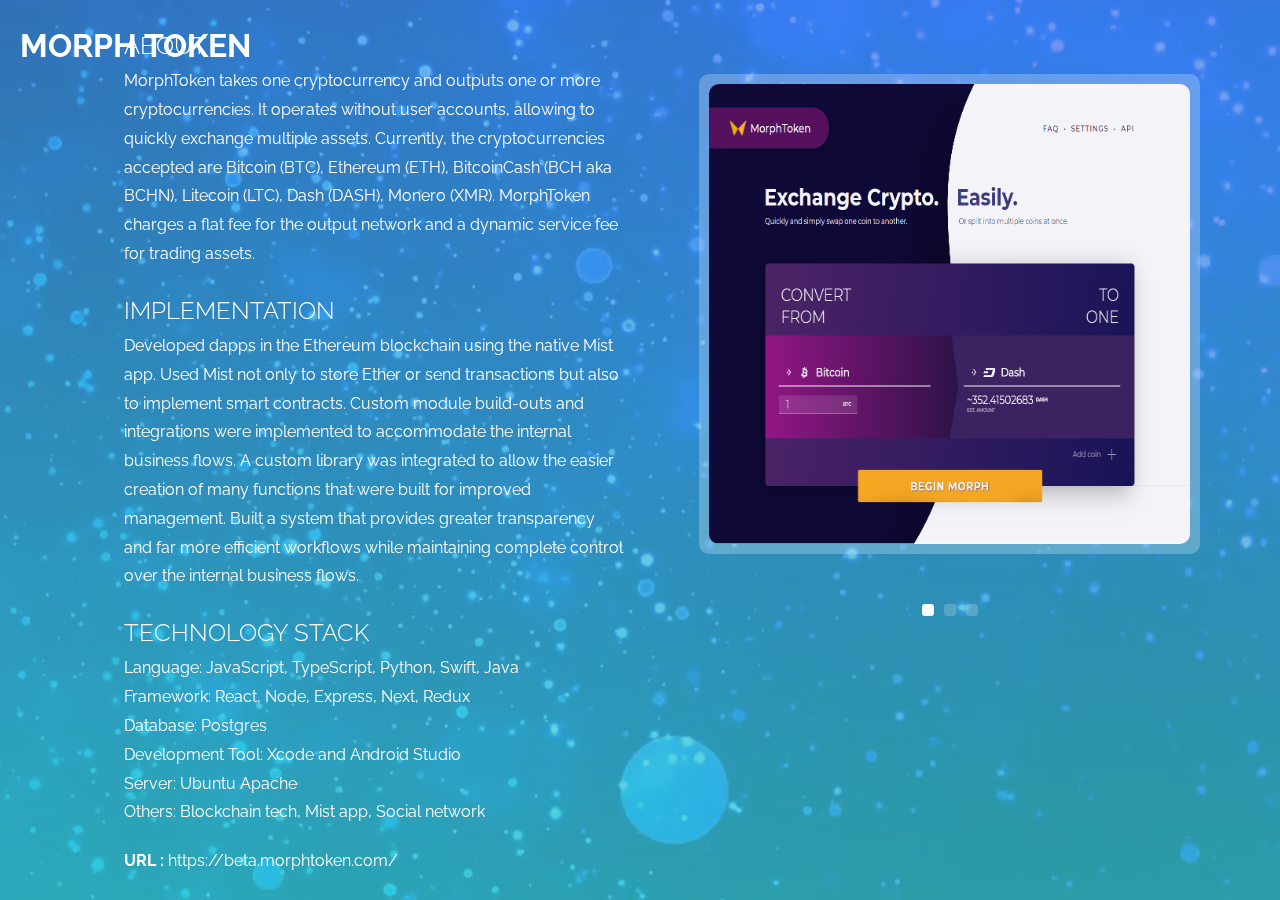
<file: assets/portfolio/MorphToken/details.html>
<!DOCTYPE html>
<html lang="en">

  <head>

    <meta charset="utf-8">
    <meta name="viewport" content="width=device-width, initial-scale=1, shrink-to-fit=no">
    <meta name="description" content="">
    <meta name="author" content="">
    <link href="https://fonts.googleapis.com/css?family=Raleway:100,300,400,500,700,900" rel="stylesheet">

    <title>Devfolio-MorphToken</title>

    <!-- Additional CSS Files -->
    <link rel="stylesheet" type="text/css" href="../../../css/bootstrap.min.css">

    <link rel="stylesheet" type="text/css" href="../../../css/font-awesome.css">

    <link rel="stylesheet" type="text/css" href="../../../css/fullpage.min.css">

    <link rel="stylesheet" type="text/css" href="../../../css/owl.carousel.css">

    <link rel="stylesheet" href="../../../css/animate.css">

    <link rel="stylesheet" href="../../../css/templatemo-style.css">

    <link rel="stylesheet" href="../../../css/responsive.css">

    </head>
    
    <body>
    
    <div id="video">
        <div class="preloader">
            <div class="preloader-bounce">
                <span></span>
                <span></span>
                <span></span>
            </div>
        </div>

        <header id="header">
            <div class="container-fluid">
                <div class="navbar">
                    <a href="" id="logo">Morph Token</a>
                </div>
            </div>
        </header>

        <video autoplay muted loop id="myVideo">
          <source src="../../animation/video-bg.mp4" type="video/mp4">
        </video>

        <div id="fullpage" class="fullpage-default">
            <div class="section animated-row" data-section="slide01">
                <div class="section-inner">
                    <div class="portfolio-section">
                        <div class="row justify-content-center">
                            <div class="col-lg-8 wide-col-laptop">
                                <div class="row">
                                    <div class="col-md-6">
                                        <div class="portfolio-contentbox">
                                            <div class="animate" data-animate="fadeInUp">
                                                <span>About</span>
                                                <p>MorphToken takes one cryptocurrency and outputs one or more cryptocurrencies. 
                                                    It operates without user accounts, allowing to quickly exchange multiple assets. 
                                                    Currently, the cryptocurrencies accepted are Bitcoin (BTC), Ethereum (ETH), 
                                                    BitcoinCash (BCH aka BCHN), Litecoin (LTC), Dash (DASH), Monero (XMR). MorphToken 
                                                    charges a flat fee for the output network and a dynamic service fee for trading 
                                                    assets.
                                                </p>
                    
                                                <span>Implementation</span>
                                                <p>Developed dapps in the Ethereum blockchain using the native Mist app. Used Mist 
                                                    not only to store Ether or send transactions but also to implement smart contracts. 
                                                    Custom module build-outs and integrations were implemented to accommodate the internal 
                                                    business flows. A custom library was integrated to allow the easier creation of many 
                                                    functions that were built for improved management. Built a system that provides greater 
                                                    transparency and far more efficient workflows while maintaining complete control over 
                                                    the internal business flows.
                                                </p>  

                                                <span>Technology Stack</span>
                                                <p>Language: JavaScript, TypeScript, Python, Swift, Java<br>
                                                    Framework: React, Node, Express, Next, Redux<br>
                                                    Database: Postgres<br>
                                                    Development Tool: Xcode and Android Studio<br>
                                                    Server: Ubuntu Apache<br>
                                                    Others: Blockchain tech, Mist app, Social network<br>
                                                </p>

                                                <p><strong>URL : </strong> <a href="https://beta.morphtoken.com/" target="_blank">https://beta.morphtoken.com/</a><p>
                                                
                                            </div>
                                        </div>
                                    </div>
                                    
                                    <div class="col-md-6">
                                        <div class="row justify-content-center">
                                            <div class="col-md-12 offset-md-2">
                                                <div class="portfolio-section">
                                                    <div class="testimonials-slider owl-carousel">
                                                        <div class="item animate" data-animate="fadeInUp">
                                                            <div class="portfolio-item">
                                                                <div class="client-row">
                                                                    <img src="1.png" alt="profile 1">
                                                                </div>
                                                            </div>
                                                        </div>
                                                        <div class="item animate" data-animate="fadeInUp">
                                                            <div class="portfolio-item">
                                                                <div class="client-row">
                                                                    <img src="2.png" alt="profile 2">
                                                                </div>
                                                            </div>
                                                        </div>
                                                        <div class="item animate" data-animate="fadeInUp">
                                                            <div class="portfolio-item">
                                                                <div class="client-row">
                                                                    <img src="3.png" alt="profile 3">
                                                                </div>
                                                            </div>
                                                        </div>
                                                    </div>
                                                </div>
                                            </div>
                                        </div>
                                    </div>
                                </div>
                            </div>
                        </div>
                    </div>
                </div>
            </div>
        </div>
    </div>  

    <script src="../../../js/jquery.js"></script>

    <script src="../../../js/bootstrap.min.js"></script>

    <script src="../../../js/fullpage.min.js"></script>

    <script src="../../../js/scrolloverflow.js"></script>

    <script src="../../../js/owl.carousel.min.js"></script>

    <script src="../../../js/jquery.inview.min.js"></script>

    <script src="../../../js/form.js"></script>

    <script src="../../../js/custom.js"></script>


  </body>
</html>
</file>
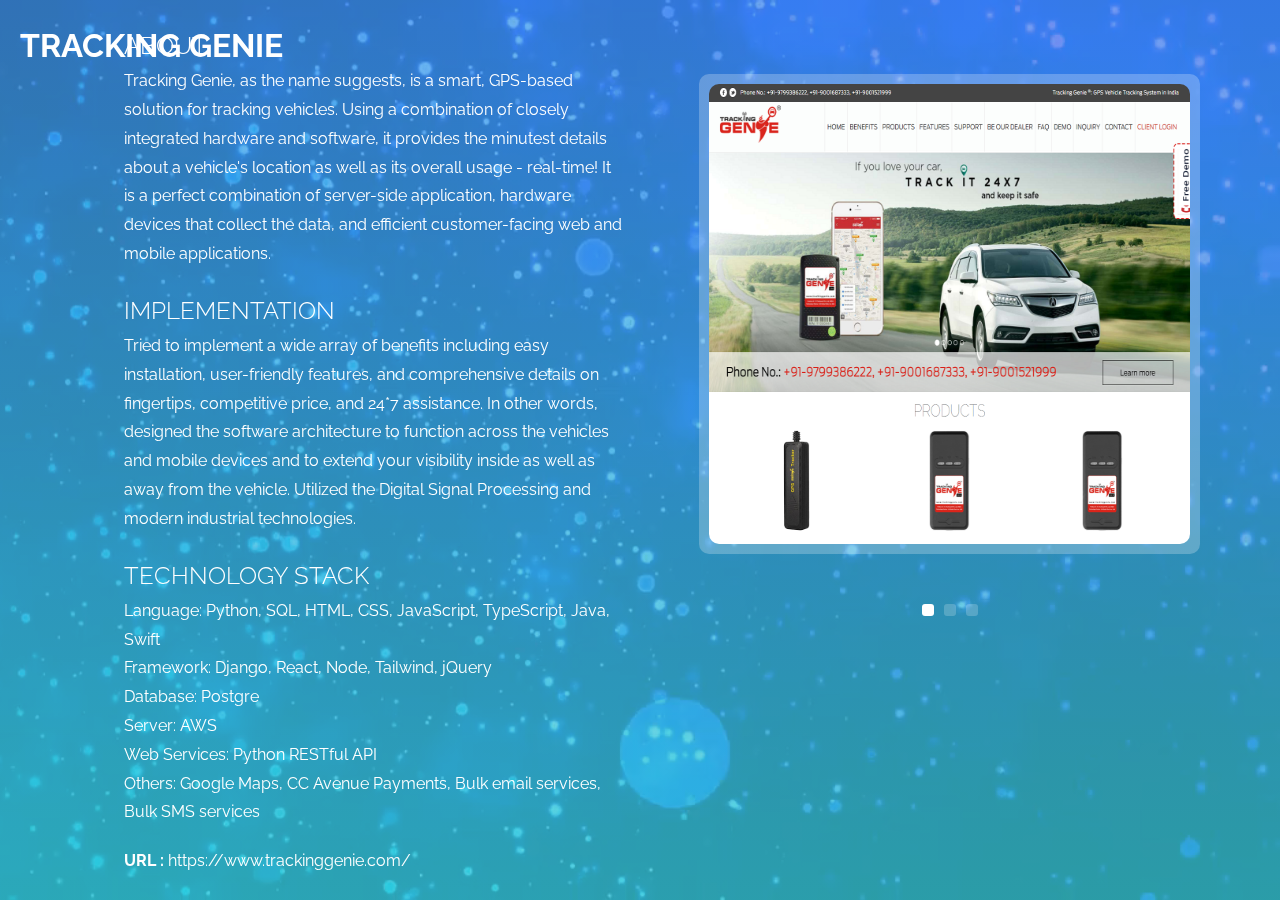
<file: assets/portfolio/TrackingGenie/details.html>
<!DOCTYPE html>
<html lang="en">

  <head>

    <meta charset="utf-8">
    <meta name="viewport" content="width=device-width, initial-scale=1, shrink-to-fit=no">
    <meta name="description" content="">
    <meta name="author" content="">
    <link href="https://fonts.googleapis.com/css?family=Raleway:100,300,400,500,700,900" rel="stylesheet">

    <title>Devfolio-TrackingGenie</title>

    <!-- Additional CSS Files -->
    <link rel="stylesheet" type="text/css" href="../../../css/bootstrap.min.css">

    <link rel="stylesheet" type="text/css" href="../../../css/font-awesome.css">

    <link rel="stylesheet" type="text/css" href="../../../css/fullpage.min.css">

    <link rel="stylesheet" type="text/css" href="../../../css/owl.carousel.css">

    <link rel="stylesheet" href="../../../css/animate.css">

    <link rel="stylesheet" href="../../../css/templatemo-style.css">

    <link rel="stylesheet" href="../../../css/responsive.css">

    </head>
    
    <body>
    
    <div id="video">
        <div class="preloader">
            <div class="preloader-bounce">
                <span></span>
                <span></span>
                <span></span>
            </div>
        </div>

        <header id="header">
            <div class="container-fluid">
                <div class="navbar">
                    <a href="" id="logo">Tracking Genie</a>
                </div>
            </div>
        </header>

        <video autoplay muted loop id="myVideo">
          <source src="../../animation/video-bg.mp4" type="video/mp4">
        </video>

        <div id="fullpage" class="fullpage-default">
            <div class="section animated-row" data-section="slide01">
                <div class="section-inner">
                    <div class="portfolio-section">
                        <div class="row justify-content-center">
                            <div class="col-lg-8 wide-col-laptop">
                                <div class="row">
                                    <div class="col-md-6">
                                        <div class="portfolio-contentbox">
                                            <div class="animate" data-animate="fadeInUp">
                                                <span>About</span>
                                                <p>Tracking Genie, as the name suggests, is a smart, GPS-based solution for tracking 
                                                    vehicles. Using a combination of closely integrated hardware and software, it 
                                                    provides the minutest details about a vehicle's location as well as its overall 
                                                    usage - real-time! It is a perfect combination of server-side application, 
                                                    hardware devices that collect the data, and efficient customer-facing web and 
                                                    mobile applications.
                                                </p>
                    
                                                <span>Implementation</span>
                                                <p>Tried to implement a wide array of benefits including easy installation, 
                                                    user-friendly features, and comprehensive details on fingertips, competitive 
                                                    price, and 24*7 assistance. In other words, designed the software architecture to 
                                                    function across the vehicles and mobile devices and to extend your visibility 
                                                    inside as well as away from the vehicle. Utilized the Digital Signal Processing 
                                                    and modern industrial technologies.
                                                </p>  

                                                <span>Technology Stack</span>
                                                <p>Language: Python, SQL, HTML, CSS, JavaScript, TypeScript, Java, Swift<br>
                                                    Framework: Django, React, Node, Tailwind, jQuery<br>
                                                    Database: Postgre<br>
                                                    Server: AWS<br>
                                                    Web Services: Python RESTful API<br>
                                                    Others: Google Maps, CC Avenue Payments, Bulk email services, Bulk SMS services<br>
                                                </p>

                                                <p><strong>URL : </strong> <a href="https://www.trackinggenie.com/" target="_blank">https://www.trackinggenie.com/</a><p>
                                                
                                            </div>
                                        </div>
                                    </div>
                                    
                                    <div class="col-md-6">
                                        <div class="row justify-content-center">
                                            <div class="col-md-12 offset-md-2">
                                                <div class="portfolio-section">
                                                    <div class="testimonials-slider owl-carousel">
                                                        <div class="item animate" data-animate="fadeInUp">
                                                            <div class="portfolio-item">
                                                                <div class="client-row">
                                                                    <img src="1.png" alt="profile 1">
                                                                </div>
                                                            </div>
                                                        </div>
                                                        <div class="item animate" data-animate="fadeInUp">
                                                            <div class="portfolio-item">
                                                                <div class="client-row">
                                                                    <img src="2.png" alt="profile 2">
                                                                </div>
                                                            </div>
                                                        </div>
                                                        <div class="item animate" data-animate="fadeInUp">
                                                            <div class="portfolio-item">
                                                                <div class="client-row">
                                                                    <img src="3.png" alt="profile 3">
                                                                </div>
                                                            </div>
                                                        </div>
                                                    </div>
                                                </div>
                                            </div>
                                        </div>
                                    </div>
                                </div>
                            </div>
                        </div>
                    </div>
                </div>
            </div>
        </div>
    </div>  

    <script src="../../../js/jquery.js"></script>

    <script src="../../../js/bootstrap.min.js"></script>

    <script src="../../../js/fullpage.min.js"></script>

    <script src="../../../js/scrolloverflow.js"></script>

    <script src="../../../js/owl.carousel.min.js"></script>

    <script src="../../../js/jquery.inview.min.js"></script>

    <script src="../../../js/form.js"></script>

    <script src="../../../js/custom.js"></script>


  </body>
</html>
</file>
<file: css/templatemo-style.css>
/*

Elegance Template

https://templatemo.com/tm-528-elegance

==================================================
CSS SITEMAP >>>>

  01. GENERAL CSS
  02. HEADER CSS
  03. SOCIAL ICONS CSS
  04. WELCOME BLOCK CSS
  05. ABOUT BLOCK CSS
  06. SERVICES BLOCK CSS
  07. WORK BLOCK CSS
  08. CONTACT BLOCK CSS
  09. TESTIMONOALS BLOCK CSS
  10. SKILLS BLOCK CSS


==================================================*/

/*==============================================
01. GENERAL CSS
================================================*/

html,
body {
  -webkit-font-smoothing: antialiased;
  -moz-font-smoothing: antialiased;
  -ms-font-smoothing: antialiased;
  font-smoothing: antialiased;
  -webkit-text-size-adjust: 100%;
}
body {
  font: 16px/1.6 'Raleway', Arial, Helvetica, sans-serif;
  color: #fff;
  text-align:center;
  background: #222;
}
img {
  border: 0;
  max-width: 100%;
}
html {
  -ms-overflow-style: scrollbar;
}
.alltrans,
.social-icons li a,
.owl-nav > button,
.owl-nav > button:after,
.counter-box,
.about-img:after,
.gallery-img img,
.form-control,
.owl-dot,
.subscribe-row,
.close-btn,
.close-btn:before,
.close-btn:after,
.tag-btn,
.btn {
  -webkit-transition: all 0.4s ease;
  transition: all 0.4s ease;
}
a {
  color: #fff;
  text-decoration: none;
}
a:hover,
a:focus {
  color: #fff;
  outline: none;
  text-decoration: underline;
}
@media screen and (-ms-high-contrast:active), (-ms-high-contrast:none) {
  a:active {
    background-color: transparent;
  }
}
p {
  margin: 0 0 20px;
}
h1,
h2,
h3,
h4,
h5,
h6 {
  line-height: 1.2;
  margin: 0 0 20px;
  font-weight: 600;
  text-transform:uppercase;
}
h1,
h2 {
  font-size: 32px;
}
h3 {
  font-size: 30px;
  font-weight: 600;
}
h4 {
  font-size: 22px;
  font-weight: 600;
}
h5 {
  font-size: 20px;
  margin-bottom: 10px;
  font-weight: 600;
}
h6 {
  font-size: 18px;
  margin-bottom: 10px;
  font-weight: 600;
}
#main {
  padding: 0;
  background: #fff;
}
.no-margin {
  margin: 0 !important;
}
figure {
  margin:0;
}
.opacity-no {
  opacity: 1 !important;
}

video {
  position: fixed;
  right: 0;
  bottom: 0;
  min-width: 100%; 
  min-height: 100%;
}
#video:after {
  content: '';
  opacity: 0.75;
  background: #4096ee; /* Old browsers */
  background: -moz-linear-gradient(top, #4096ee 0%, #39ced6 100%); /* FF3.6-15 */
  background: -webkit-linear-gradient(top, #4096ee 0%,#39ced6 100%); /* Chrome10-25,Safari5.1-6 */
  background: linear-gradient(to bottom, #4096ee 0%,#39ced6 100%); /* W3C, IE10+, FF16+, Chrome26+, Opera12+, Safari7+ */
  filter: progid:DXImageTransform.Microsoft.gradient( startColorstr='#4096ee', endColorstr='#39ced6',GradientType=0 ); /* IE6-9 */
  position:fixed;
  left:0;
  top:0;
  right:0;
  bottom: 0;
}
.wrapper-background-dark:after {
  background: #222;
  opacity:0.95;
}
.section-inner {
  padding:20px 30px 0;
}
.fp-scrollable {
  height:calc(100vh - 200px) !important;
}
#fp-nav ul li a span {
 display: none;
}

.btn {
  background: #fff;
  color: #222;
  text-align:center;
  line-height:52px;
  padding:0 35px;
  border-radius: 0px;
  text-transform:uppercase;
  font-weight:600;
  border:2px solid transparent;
  border-radius: 10px;
}
.btn:hover, .btn:focus {
  color:#fff;
  border-color:#fff;
  background:none;
}
.btn:focus {
  box-shadow:none;
  outline:none;
}
.btn.btn-xs {
  line-height:34px;
  font-size:12px;
  padding:0 20px;
  font-weight: 500;
}
.btn.btn-outline {
  background:none;
  border-color:#fff;
  color:#fff;
  border-width:1px;
}
.btn.btn-outline:hover, .btn.btn-outline:focus {
  background:#fff;
  color:#222;
}
.btn.btn-dark {
  color: #222;
  border-color: #222;
}
.btn.btn-dark:hover, .btn.btn-dark:focus {
  background: #222;
  color: #fff;
}
.owl-carousel .owl-stage {
  display: -webkit-box;
  display: -webkit-flex;
  display: -ms-flexbox;
  display: flex;
}
.owl-carousel .owl-item {
  display: -webkit-box;
  display: -webkit-flex;
  display: -ms-flexbox;
  display: flex;
  flex: 1 0 auto;
}
.preloader {
  background: -moz-linear-gradient(top, #4096ee 0%, #39ced6 100%); /* FF3.6-15 */
  background: -webkit-linear-gradient(top, #4096ee 0%,#39ced6 100%); /* Chrome10-25,Safari5.1-6 */
  background: linear-gradient(to bottom, #4096ee 0%,#39ced6 100%); /* W3C, IE10+, FF16+, Chrome26+, Opera12+, Safari7+ */
  filter: progid:DXImageTransform.Microsoft.gradient( startColorstr='#4096ee', endColorstr='#39ced6',GradientType=0 ); /* IE6-9 */
  height: 100%;
  left: 0;
  position: fixed;
  right: 0;
  top: 0;
  z-index: 9999;
  text-align: center;
}
.preloader-bounce {
  left: 0;
  right: 0;
  top: 50%;
  -webkit-transform: translateY(-50%);
  transform: translateY(-50%);
  position: absolute;
}
.preloader-bounce > span {
  width: 12px;
  height: 12px;
  border-radius: 50%;
  margin: 0.3em;
  display: inline-block;
  vertical-align: middle;
  -webkit-animation: bounce 0.6s infinite alternate;
  animation: bounce 0.6s infinite alternate;
  background: #fff;
}
.preloader-bounce > span:nth-child(2){
  -webkit-animation-delay: 0.2s;
  animation-delay: 0.2s;
  background: #fff;
}
.preloader-bounce > span:nth-child(3){
  -webkit-animation-delay: 0.3s;
  animation-delay: 0.3s;
  background: #fff;
}

@-webkit-keyframes bounce {
  from {
    -webkit-transform: translateY(0);
    transform: translateY(0);
  }
  to {
    -webkit-transform: translateY(-1.2em);
    transform: translateY(-1.2em);
  }
}

@keyframes bounce {
  from {
    -webkit-transform: translateY(0);
    transform: translateY(0);
  }
  to {
    -webkit-transform: translateY(-1.2em);
    transform: translateY(-1.2em);
  }
}

#fullpage {
  z-index: 99;
}


/*==============================================
02. HEADER CSS
================================================*/
#header {
  padding:20px 0;
  position: fixed;
  left:0;
  right:0;
  top:0;
  z-index:999;
}
.container-fluid {
  padding:0 20px;
}
a#logo {
  text-decoration: none;
  font-size: 32px;
  text-transform: uppercase;
  font-weight: 700;
}
.navbar {
  padding: 0;
}
.navbar-toggle {
  display:none;
}
.navbar-nav {
  -ms-flex-direction: row;
  -webkit-flex-direction: row;
  flex-direction: row;
}
.navbar-nav li {
  margin-left: 30px;
}
.navbar-nav li a {
  color:#fff;
  font-size: 15px;
  text-decoration:none;
  display:block;
  font-weight: 500;
  opacity: 0.9;
}
.navbar-nav li a:after {
  content:'';
  display:block;
  height: 2px;
  background:#fff;
  -webkit-transition: all 0.4s ease;
  transition: all 0.4s ease;
  -webkit-transform:scale(0);
  transform:scale(0);
  margin-top: 4px;
}
.navbar-nav li a:hover:after, .navbar-nav li.active a:after{
  -webkit-transform:scale(1);
  transform:scale(1);
}
.navbar-nav li a:hover {
  opacity: 1;
}
.navbar-nav li.active a {
  opacity: 1;
}
.collapse:not(.show) {
  display:block;
}

/*==============================================
03. SOCIAL ICONS CSS
================================================*/
#social-icons {
  padding:0;
  position: fixed;
  top: 50%;
  transform: translateY(-50%);
  right:0;
  z-index: 199;
}
.social-icons {
  margin:0;
  padding:0;
  list-style:none;
}
.social-icons li {
  display: block;
  margin: 1px 0px;
}
.social-icons li a {
  width:50px;
  height:50px;
  display:inline-block;
  line-height:50px;
  text-align:center;
  background: rgba(255, 255, 255, 0.1);
  color: rgba(255,255,255,1);
  font-size:18px;
}
.social-icons li a:hover {
  color:#1e1e1e;
  background-color: #fff;
}
/*==============================================
04. WELCOME BLOCK CSS
================================================*/
.welcome-box {
  font-size:20px;
  line-height:1.7;
}
.welcome-first{
  font-size: 32px;
  display: block;
  text-transform: uppercase;
  font-weight: 300;
  line-height: 1.2;
  letter-spacing: 0.02em;
}
.welcome-box p {
  max-width: 620px;
  width:100%;
  margin:0 auto 30px;
  color: #fff;
}
.welcome-title {
  font-weight: 700;
  font-size: 120px;
  margin-bottom: 10px;
  letter-spacing:0.02em;
}
.welcome-title span {
  font-size:36px;
  display:block;
  font-weight:300;
  line-height:1.2;
}
.welcome-box .btn {
  margin-top: 10px;
}
.next-section {
  display: inline-block;
  position: absolute;
  left: 50%;
  transform: translateX(-50%);
  bottom: 30px;
  cursor: pointer;
  -webkit-transition: all 0.5s ease;
  transition: all 0.5s ease;
}
.next-section span {
  margin-top: 15px;
  display: block;
  text-transform: uppercase;
  font-size: 14px;
  font-weight: 500;
}
.next-section i:hover {
  opacity: 1;
}

/*==============================================
05. ABOUT ME
================================================*/
.about-img {
  margin: 0 auto 40px;
  position:relative;
}
.about-img img {
  border-radius: 10px;
  -webkit-box-shadow: 0 0 40px rgba(0,0,0,.3);
  box-shadow: 0 0 40px rgba(0,0,0,.3);
}
.about-contentbox {
  margin-top: 80px;
  text-align:left;
  line-height:1.8;
}
.about-contentbox span {
  font-size: 24px;
  text-transform: uppercase;
  font-weight: 300;
}
.about-contentbox h2 {
  font-size: 32px;
  text-transform: uppercase;
  font-weight: 700;
}

.portfolio-contentbox {
    text-align:left;
    line-height:1.8;
}
.portfolio-contentbox span {
    font-size: 24px;
    text-transform: uppercase;
    font-weight: 300;
}
.portfolio-contentbox h2 {
    font-size: 32px;
    text-transform: uppercase;
    font-weight: 700;
}

.facts-list {
  margin-top: 30px;
}
.facts-list .item {
  overflow: hidden;
  text-align:center;
  border-radius: 10px;
  width: 100%;
  display: inline-block;
  text-transform:capitalize;
  font-size:14px;
  padding: 30px 0px;
  background: rgba(0,0,0,0.25);
}
.counter-box span {
  font-size: 26px;
  font-weight: 700;
}
.counter-icon {
  font-size: 30px;
  margin-bottom: 10px;
  opacity: 0.75;
}
.facts-list .item:hover {
  background:#fff;
  color:#1e1e1e;
}
.facts-list .owl-dots {
  margin-bottom: 30px;
}
.count-number, .counted {
  display:block;
  font-size:36px;
  font-weight:700;
  line-height:1;
  margin-bottom:10px;
}

/*==============================================
06. SERVICES BLOCK CSS
================================================*/
.title-block {
  margin-bottom: 40px;
}
.title-block span {
  font-size: 24px;
  text-transform: uppercase;
  font-weight: 300;
}
.services-list .item {
  background-color: rgba(250,250,250,0.25);
  border-radius: 10px;
  -webkit-transition: all 0.5s ease;
  transition: all 0.5s ease;
}
.service-icon {
  display:block;
  margin: 0 auto 0;
  font-size: 64px;
}
.service-box {
  font-size:15px;
  padding:40px 20px;
  height:100%;
}
.services-list .item:hover {
  background-color: #fff;
  color: #1e1e1e;
}
.service-box h3 {
  font-size:22px;
  font-weight:700;
  text-transform: capitalize;
  margin-bottom: 10px;
  padding: 10px;
}
.service-box p:last-child {
  margin:0;
}
.owl-carousel .owl-dots .owl-dot {
  border-radius: 3px;
}
.owl-dots {
    display: -webkit-box;
    display: -webkit-flex;
    display: -ms-flexbox;
    display: flex;
    -ms-flex-pack: center;
    -webkit-justify-content: center;
    justify-content: center;
    margin-top: 50px
}

.owl-carousel .owl-dots .owl-dot {
    width: 12px;
    height: 12px;
    margin: 0 5px;
    background: rgba(255, 255, 255, .2)
}

.owl-carousel .owl-dots .owl-dot:focus {
    outline: none
}

.owl-carousel .owl-dots .owl-dot.active {
    background: #fff
}

/*==============================================
07. WORK BLOCK CSS
================================================*/
.gallery-section {
  text-align: center;
}
.portfolio-item img {
  max-width: 100%;
  overflow: hidden;
  position: relative;
  z-index: 9;
  border-radius: 10px;
}
.portfolio-item .thumb-inner {
  position: absolute;
  z-index: 99;
  bottom: 0;
  text-align: left;
  padding: 20px;
  background-color: rgba(250,250,250,0.25);
  width: 100%;
  height: 60px;
  border-top-left-radius: 0px;
  border-top-right-radius: 0px;
  -webkit-transition: all 0.4s ease;
  transition: all 0.4s ease;
}
.portfolio-item .thumb-inner h4 {
  margin-bottom: 0;
  font-size: 16px;
  margin-top: 0px;
}
.portfolio-item .thumb-inner p {
  opacity: 0;
  visibility: hidden;
  position: absolute;
  margin-bottom: 0px;
}
.portfolio-item:hover .thumb-inner p {
  position: relative;
  opacity: 1;
  visibility: visible;
  color: #4a4a4a;
}
.portfolio-item:hover .thumb-inner a {
  position: relative;
  opacity: 1;
  visibility: visible;
  color: #435df1;
}
.portfolio-item:hover .thumb-inner {
  border-radius: 10px;
  height: 100%;
  background-color: rgba(250,250,250,0.9)
}
.portfolio-item:hover .thumb-inner h4 {
   margin-top: 3%;
  color: #1e1e1e;
  margin-bottom: 20px;
}

/*==============================================
08. CONTACT BLOCK CSS
================================================*/
::-webkit-input-placeholder {
  color:#fff !important;
  opacity:1;
}
::-moz-placeholder {
  color:#fff !important;
  opacity:1;
}
:-ms-input-placeholder {
  color:#fff !important;
  opacity:1;
}
:-moz-placeholder {
  color:#fff !important;
  opacity:1;
}
.input-field {
  margin-bottom:15px;
}
.form-control {
  height: 50px;
  color:#fff;
  border: none;
  background:rgba(250,250,250,0.05);
  border: 1px solid rgba(250,250,250,0.5);
  border-radius: 10px;
  padding:4px 22px;
  font-size:14px;
  margin-bottom: 30px;
}
.form-control:focus {
  box-shadow:none;
  outline:none;
  background:rgba(0,0,0,0.05);
  border: 1px solid rgba(250,250,250,1);
  color:#fff;
}
.index .form-control.form-control-dark {
  background: rgba(250,250,250, 0.75);
  color: #fff;
}
.index .form-control.form-control-dark:focus {
  background: rgba(54, 40, 158, 0.85);
  color: #fff;
}
.index .form-control.form-control-dark::-webkit-input-placeholder {
  color: #fff !important;
}
.index .form-control.form-control-dark::-moz-placeholder {
  color:#fff !important;
}
.index .form-control.form-control-dark:-ms-input-placeholder {
  color:#fff !important;
}
.index .form-control.form-control-dark:-moz-placeholder {
  color:#fff !important;
}
.form-control.form-control-dark:focus {
  background: rgba(0, 0, 0, 0.2);
}
.form-control.form-control-dark {
  background: rgba(0, 0, 0, 0.1);
  color: #222;
  border: none;
}
.form-control.form-control-dark::-webkit-input-placeholder {
  color:#222 !important;
  opacity:0.7;
}
.form-control.form-control-dark::-moz-placeholder {
  color:#222 !important;
  opacity:0.7;
}
.form-control.form-control-dark:-ms-input-placeholder {
  color:#222 !important;
  opacity:0.7;
}
.form-control.form-control-dark:-moz-placeholder {
  color:#222 !important;
  opacity:0.7;
}
textarea.form-control {
  height:123px;
  padding-top:15px;
}
.contact-section .btn {
  width:100%;
}
.contact-box {
  text-align:left;
}
.contact-box h4 {
  font-size:24px;
}
.contact-box h4:after {
  content:'';
  display:block;
  width:50px;
  height:2px;
  background:#fff;
  margin:12px 0;
}
.contact-row {
  display: -webkit-box;
  display: -webkit-flex;
  display: -ms-flexbox;
  display: flex;
  -webkit-box-align: center;
  -webkit-align-items: center;
  -ms-flex-align: center;
  align-items: center;
  margin-bottom: 30px;
  background: rgba(250,250,250,0.25);
  border-radius: 10px;
  padding: 30px;
  font-weight: 700;
}
.contact-row i {
  width:55px;
  font-size: 30px;
  display:block;
}
.contact-row i.fa-envelope {
  font-size: 25px;
}

/*==============================================
09. TESTIMONOALS BLOCK CSS
================================================*/
.testimonials-section .item {
  background-color: rgba(250,250,250,0.25);
  padding: 40px;
  border-radius: 10px;
}
.testimonials-section .item img {
  width: 140px;
  height: 140px;
  margin: 0 auto;
}
.testimonials-section .item h4 {
  margin-top: 40px;
  font-size: 22px;
  text-transform: capitalize;
  font-weight: 700;
}
.testimonials-section .item p {
  font-size: 17px;
  font-style: italic;
}

/*==============================================
10. PORTFOLIO BLOCK CSS
================================================*/
  .portfolio-section .item {
    background-color: rgba(250,250,250,0.25);
    margin-top: 50px;
    padding: 10px;
    border-radius: 10px;
  }
  .portfolio-section .item img {
    width: 100%;
    height: 460px;
    margin: 0 auto;
  }

/*==============================================
11. SKILLS BLOCK CSS
================================================*/
.skills-row {
  margin-top: 80px;
}
.skill-item {
  border-bottom: 1px solid rgba(250,250,250,0.1);
  margin-bottom: 50px;
  padding-bottom: 50px;
}
.last-skill {
  border-bottom: none;
}
.skills-row span {
  display: inline-block;
  width: 50px;
  height: 50px;
  text-align: center;
  line-height: 50px;
  background-color: #fff;
  color: #1e1e1e;
  border-radius: 50%;
  font-size: 16px;
  font-weight: 700;
  left: 0;
  top: -21px;
  position: absolute;
  z-index: 999;
}
.skills-row h6 {
  font-size: 16px;
  text-transform: uppercase;
  font-weight: 700;
  color: #fff;
  text-align: right;
  margin-bottom: -10px;
}
.skill-bar {
  width: 70%;
  height: 6px;
  border-radius: 3px;
  background-color: rgba(250,250,250,0.25);
  position: relative;
}
.filled-bar-90 {
  position: absolute;
  z-index: 99;
  width: 90%;
  height: 6px;
  background-color: #fff;
  border-radius: 3px;
}
.filled-bar-80 {
  position: absolute;
  z-index: 99;
  width: 80%;
  height: 6px;
  background-color: #fff;
  border-radius: 3px;
}
.filled-bar-75 {
  position: absolute;
  z-index: 99;
  width: 75%;
  height: 6px;
  background-color: #fff;
  border-radius: 3px;
}
</file>
<file: css/responsive.css>
@media only screen and (min-width: 768px) {
	.nav-box {
		display:block !important;
		height:auto !important;
	}
}
@media only screen and (max-width: 1440px) {
	.welcome-title {
		font-size: 100px;
		margin-bottom:20px;
	}
	.next-section {
	/*	bottom: auto; */
	}
	.welcome-title:before {
		margin: 20px auto 5px;
	}
	.welcome-first {
		font-size: 26px;
	}
	.welcome-box p {
		margin-bottom: 20px;
	}
	.navbar-nav li a {
		font-size: 15px;
	}
	.subscribe-row h5 {
		font-size:18px;
	}
	.wide-col-laptop {
		-ms-flex: 0 0 85%;
		flex: 0 0 85%;
		max-width: 85%;
	}
	.service-box h3 {
		font-size:18px;
	}
	h1, h2 {
		font-size:56px;
		line-height:1.05;
		margin-bottom:10px;
	}
	.title-block p {
		line-height: 1.6;
	}
	.title-block {
		margin-bottom:25px;
	}
	.service-icon {
		width:80px;
		height:80px;
		line-height:80px;
		font-size:30px;
		margin: 0 auto;
	}
	.service-box {
		padding:30px 20px;
	}
	.testimonial-content {
		font-size:18px;
	}
	.owl-carousel .owl-item .client-img img {
		max-width:80px;
	}
	.gallery-section {
		padding-top:10px;
	}
	.about-img {
		margin-right:15px;
	}
}
@media only screen and (max-width: 1199px) {
	#fp-nav.fp-right {
		right:5px;
	}
	.welcome-title:before {
		margin: 20px auto 15px;
	}
	.wide-col-laptop {
		-ms-flex: 0 0 100%;
		flex: 0 0 100%;
		max-width: 100%;
	}
	.about-img {
		margin-right:0;
	}
	.welcome-title {
		font-size:80px;
	}
	.welcome-title:after {
		margin-top:15px;
	}
	.welcome-box {
		font-size:18px;
	}
	h1, h2 {
		font-size:48px;
	}
	.counter-box {
		font-size:13px;
	}
	.count-number, .counted {
		margin-bottom:5px;
	}
	.owl-nav {
		margin-top: 35px;
	}
	.testimonial-content {
		font-size: 16px;
		padding:20px 25px;
	}
	.testimonials-section {
		padding-top:10px;
	}
	.owl-carousel .owl-dots {
		margin-top:35px;
	}
	.social-icons li a {
	  width:25px;
	  height:30px;
	  display:inline-block;
	  line-height:30px;
	  text-align:center;
	  background: rgba(255, 255, 255, 0.1);
	  color: rgba(255,255,255,1);
	  font-size:14px;
	}
	.menu-trigger {
		margin:0;
	}
}
@media only screen and (max-width: 991px) {
	.welcome-box {
		padding: 150px 0px;
	}
	.navbar-nav li a {
		font-size:13px;
	}
	.navbar-nav li {
		margin-left:25px;
	}
	.footer-right {
		font-size:13px;
	}
	.owl-nav > button {
		width: 40px;
		height: 40px;
	}
	.owl-nav > button:after {
		width:12px;
		height:12px;
		left:17px;
		top:13px;
	}
	.owl-nav > button.owl-next:after {
		left:11px;
	}
	.contact-box h4 {
		font-size:20px;
	}
	.contact-row {
		padding: 10px 15px!important;
		font-size:13px;
		margin-bottom: 15px;
	}
	.facts-row > .row > div {
		display: -webkit-box;
		display: -webkit-flex;
		display: -ms-flexbox;
		display: flex;
		width:100%;
	}
	#ajax-contact {
		margin-top: 20px;
	}
	#ajax-contact input {
		margin-bottom: 20px;
	}
	.contact-row i {
		font-size: 25px;
		width:45px;
	}
	.contact-row i.fa-envelope {
		font-size: 20px;
	}
	.container-fluid {
		padding:0 15px;
	}
	.skills-ul {
		top: 0;
	}
	.contact-row {
		padding: 42px 45px;
	}
}
@media only screen and (max-width: 767px) {
	#header {
		position: fixed;
		top: 0;
		z-index: 6666;
		background-color: rgba(250,250,250,0.9);
	}
	#navigation button i {
		color: #1e1e1e;
	}
	.welcome-box {
		padding: 150px 0px;
	}
	#logo {
		color: #1e1e1e;
	}
	.navbar-toggle {
		padding: 0;
		margin: 0;
		color: #fff;
		font-size: 28px;
		position: absolute;
		right: 0;
		top: 50%;
		background:none;
		-webkit-transform: translateY(-50%);
		transform: translateY(-50%);
		display:block;
		box-shadow:none;
		border:0;
		outline: none;
		cursor:pointer;
	}
	#header {
		padding:0;
	}
	.navbar {
		padding:15px 0;
	}
	.navbar-toggle:focus {
		outline:none;
	}
	.navbar-nav {
		margin: 0;
	}
	.collapse:not(.show) {
		display:none;
	}
	.navigation-menu > li {
		display: block;
		margin: 0;
		font-size: 15px;
		text-align: center;
	}
	.navigation-menu > li > a {
		color:#222;
		padding:15px;
		line-height:1.2;
	}
	.navbar-nav {
		overflow-y: auto;
		display:block;
		background: rgba(230, 230, 230, 0.25);
	}
	.navbar-nav li a:after {
		display:none;
	}
	.nav-box {
		position: absolute;
		left: -15px;
		right: -15px;
		border: 0;
		box-shadow: none;
		background: #fff;
		text-align:left;
		top: 100%;
		display:none;
	}
	.welcome-title {
		font-size: 60px;
		margin-bottom:20px;
	}
	.welcome-first {
		font-size: 20px;
	}
	.welcome-title:before {
		margin: 20px auto 15px;
	}
	.welcome-box {
		font-size:inherit;
	}
	.welcome-box .btn {
		margin-top:0;
	}
	.about-img {
		margin-bottom:10px;
	}
	h1, h2 {
		font-size:36px;
	}
	body {
		font-size:15px;
	}
	.about-contentbox {
		margin-top: 60px;
		text-align:center;
	}
    .portfolio-contentbox {
		text-align:center;
	}
	.testimonials-section {
		padding-top:0;
	}
	h4 {
		font-size:18px;
	}
	.contact-box {
		margin-top: 30px;
		height:auto;
	}
	.footer-right {
		width:100%;
		margin:15px 0 0;
		text-align:left;
	}
	.btn {
		font-size:15px;
		line-height:48px;
		padding:0 30px;
	}
	.contact-row {
		margin-top: 15px;
	}
	.content-section {
		padding:50px 0;
	}
	.info-inner {
		margin-top: 20px;
		padding-bottom:15px;
	}
	.index-white .navbar-toggle {
		color: #242424;
	}
	.side-menu .nav-box > ul {
		padding: 70px 40px 40px;
	}
	.side-menu .navbar-nav li a {
		font-size:20px;
	}
	.social-icons {
		margin: 0 auto;
	}
	.detail-page h1 {
		margin-bottom: 50px;
	}
	.project-detail-col figure {
		margin-top: 35px;
	}
	.project-buttons-margin {
		margin-top: 50px;
	}
}
@media only screen and (max-width: 575px) {
	.welcome-title {
		font-size: 40px;
	}
	.welcome-first {
		font-size: 16px;
		margin-bottom:5px;
	}
	.welcome-title:before,.welcome-title:after {
		width: 100%;
	}
	h1, h2 {
		font-size:30px;
	}
	.about-contentbox {
		line-height:1.6;
	}
    .portfolio-contentbox {
		line-height:1.6;
	}
	.owl-carousel .owl-item .client-img img {
		max-width:65px;
		margin-right: 10px;
	}
	.testimonials-section {
		font-size:13px;
	}
	.form-control {
		height:52px;
		font-size:14px;
		padding:4px 15px;
	}
	.skill-item {
	  border-bottom: 1px solid rgba(250,250,250,0.1);
	  margin-bottom: 20px;
	  padding-bottom: 50px;
	}
	.skills-row h6 {
	  text-align: left;
	  margin-bottom: 30px;
	}
	.skill-bar {
	  width: 100%;
	  height: 6px;
	  border-radius: 3px;
	  background-color: rgba(250,250,250,0.25);
	  position: relative;
	}
	.input-field {
		margin-bottom: 15px;
	}
	.subscribe-row h5 {
		font-size: 16px;
	}
	.client-row {
		padding-left: 40px;
	}
	.testimonial-content:before {
		left: 46%;
	}
	.client-row {
		padding-left: 0;
	}
}
@media only screen and (max-width: 460px) {
	h4 {
		font-size: 14px;
	}
	.testimonial-content:before {
		left: 45%;
	}
}
@media only screen and (max-width: 320px) {
	.gallery-overlay p {
		display: none;
	}
	.testimonial-content:before {
		left: 43%;
	}
}
</file>
